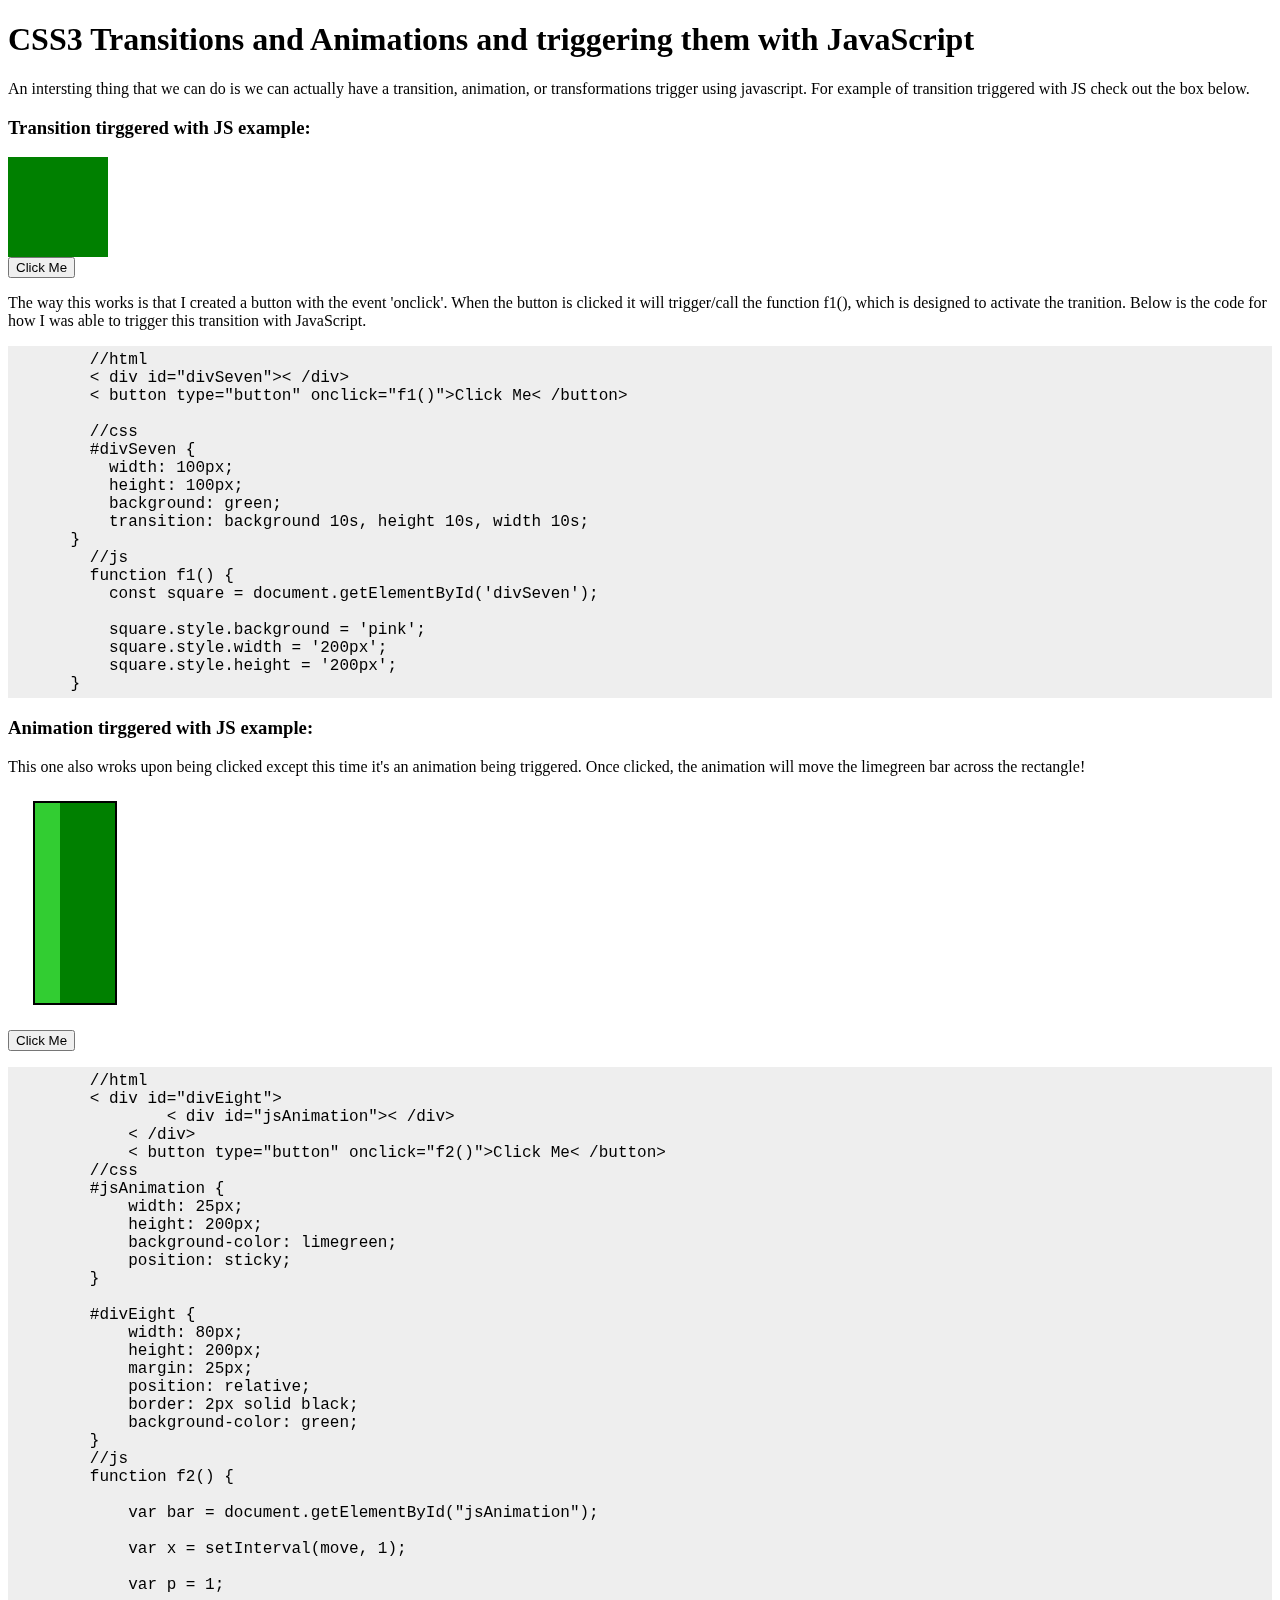
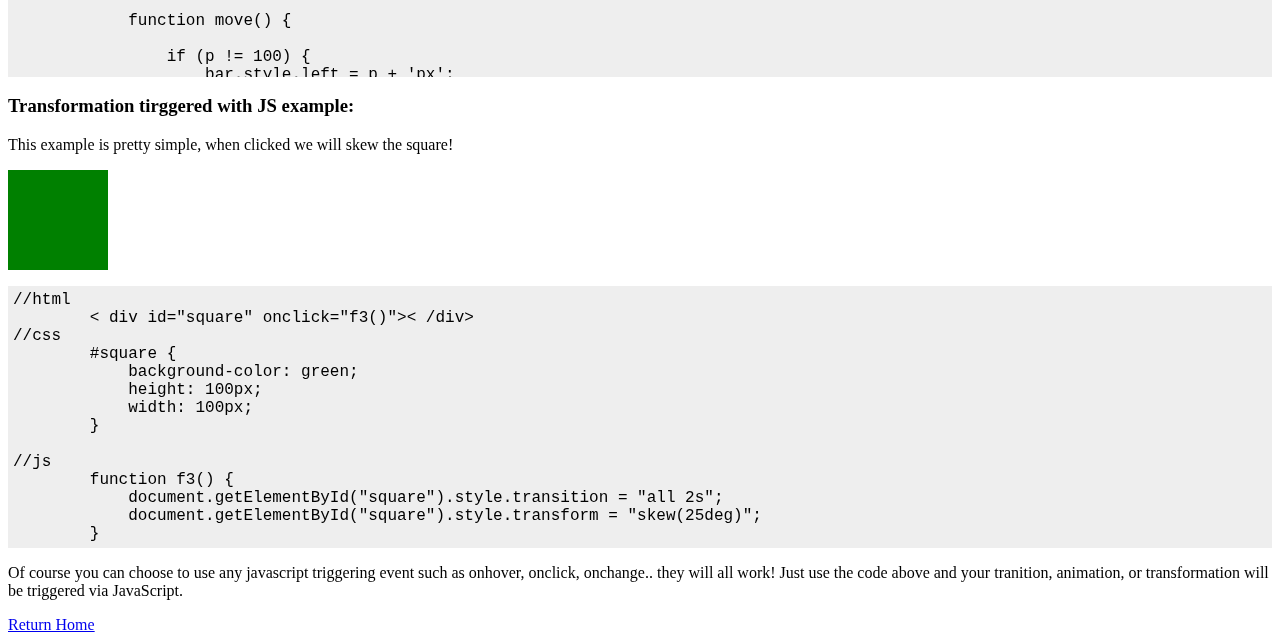
<file: topicEight.html>
<!DOCTYPE html>
<html lang="en">

<head>
    <meta charset="UTF-8">
    <meta name="viewport" content="width=device-width, initial-scale=1.0">
    <meta http-equiv="X-UA-Compatible" content="ie=edge">
    <link rel="stylesheet" type="text/css" href="topicEight.css">
    <script type="text/javascript" src='topicEight.js'></script>
    <title>CSS3 Transitions and Animations and triggering them with JavaScript</title>
</head>

<body>
    <h1>CSS3 Transitions and Animations and triggering them with JavaScript</h1>

    <p>
        An intersting thing that we can do is we can actually have a transition, animation, or transformations trigger using javascript. For example of transition triggered with JS check out the box below.
    </p>

    <h3>Transition tirggered with JS example: </h3>
    <div id="divSeven"></div>
    <button type="button" onclick="f1()">Click Me</button>
    <p>The way this works is that I created a button with the event 'onclick'. When the button is clicked it will trigger/call the function f1(), which is designed to activate the tranition. Below is the code for how I was able to trigger this transition
        with JavaScript. </p>
    <pre>
        //html
        < div id="divSeven">< /div>
        < button type="button" onclick="f1()">Click Me< /button>

        //css
        #divSeven {
          width: 100px;
          height: 100px;
          background: green;
          transition: background 10s, height 10s, width 10s;
      }
        //js
        function f1() {
          const square = document.getElementById('divSeven');
      
          square.style.background = 'pink';
          square.style.width = '200px';
          square.style.height = '200px';
      }</pre>




    <h3>Animation tirggered with JS example: </h3>
    <p>This one also wroks upon being clicked except this time it's an animation being triggered. Once clicked, the animation will move the limegreen bar across the rectangle!</p>
    <div id="divEight">
        <div id="jsAnimation"></div>
    </div>
    <button type="button" onclick="f2()">Click Me</button>
    <pre>
        //html
        < div id="divEight">
                < div id="jsAnimation">< /div>
            < /div>
            < button type="button" onclick="f2()">Click Me< /button>
        //css
        #jsAnimation {
            width: 25px;
            height: 200px;
            background-color: limegreen;
            position: sticky;
        }
        
        #divEight {
            width: 80px;
            height: 200px;
            margin: 25px;
            position: relative;
            border: 2px solid black;
            background-color: green;
        }
        //js
        function f2() {

            var bar = document.getElementById("jsAnimation");
        
            var x = setInterval(move, 1);
        
            var p = 1;
        
            function move() {
        
                if (p != 100) {
                    bar.style.left = p + 'px';
                    p++;
                }
        
            }
        }</pre>



    <h3>Transformation tirggered with JS example: </h3>
    <p>This example is pretty simple, when clicked we will skew the square!</p>
    <div>
        <div id="square" onclick="f3()"></div>
    </div>
    <pre>//html
        < div id="square" onclick="f3()">< /div>
//css
        #square {
            background-color: green;
            height: 100px;
            width: 100px;
        }

//js
        function f3() {
            document.getElementById("square").style.transition = "all 2s";
            document.getElementById("square").style.transform = "skew(25deg)";
        }</pre>

    <p>
        Of course you can choose to use any javascript triggering event such as onhover, onclick, onchange.. they will all work! Just use the code above and your tranition, animation, or transformation will be triggered via JavaScript.
    </p>

    <a href="index.html">Return Home</a>
</body>

</html>
</file>
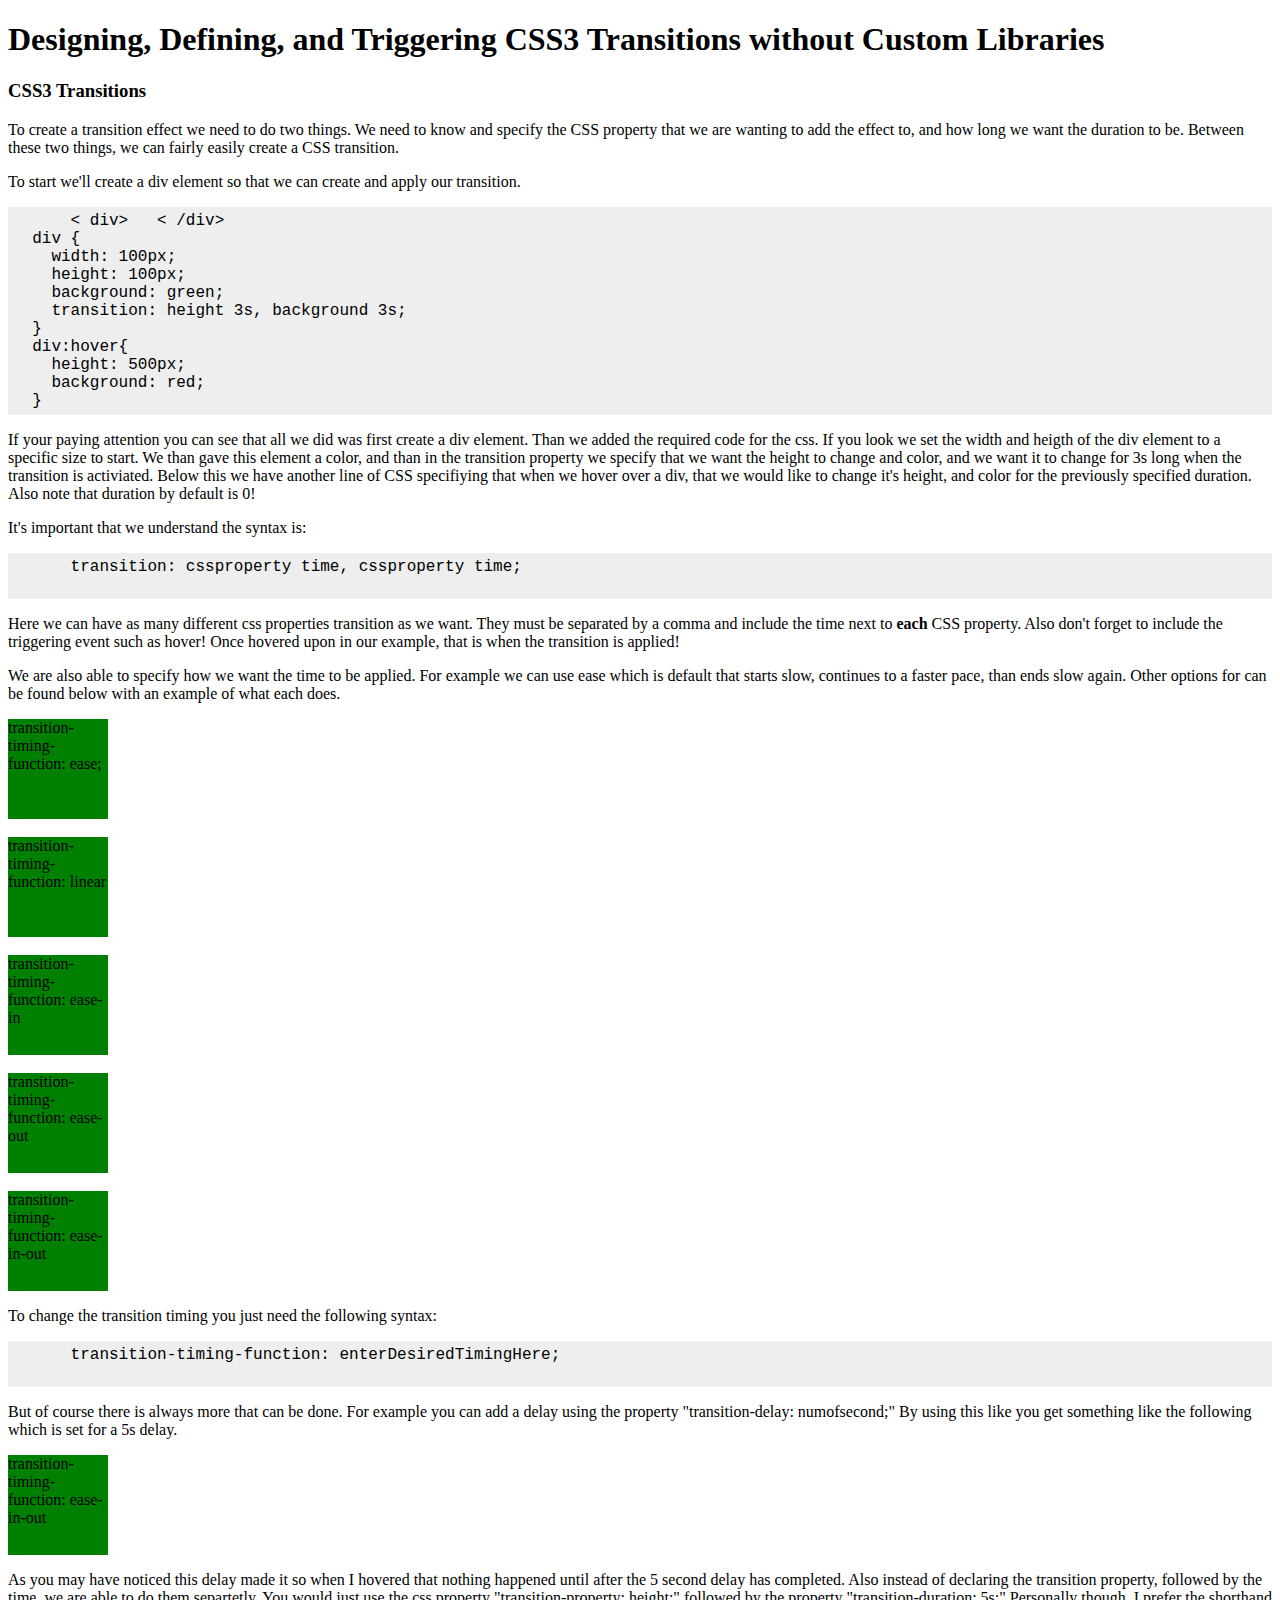
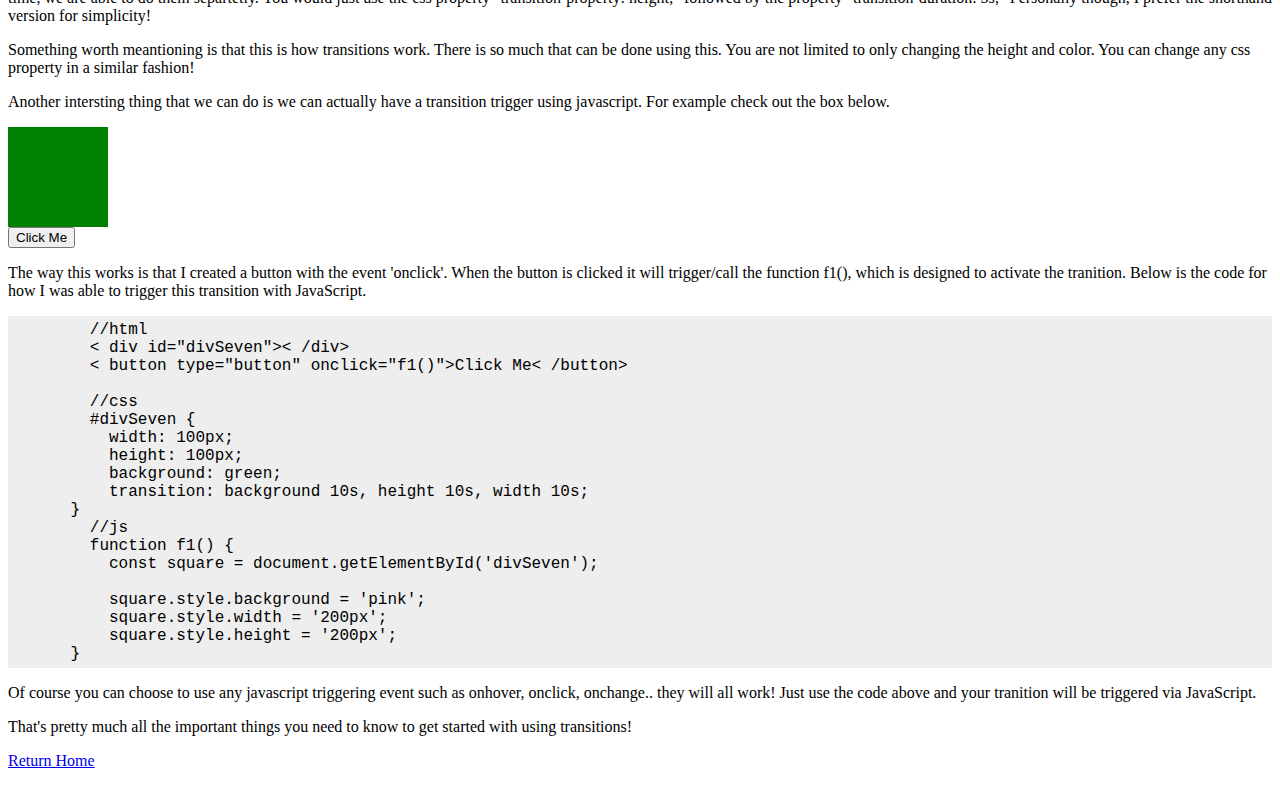
<file: topicEleven.html>
<!DOCTYPE html>
<html lang="en">

<head>
    <meta charset="UTF-8">
    <meta name="viewport" content="width=device-width, initial-scale=1.0">
    <meta http-equiv="X-UA-Compatible" content="ie=edge">
    <link rel="stylesheet" type="text/css" href="topicEleven.css">
    <script type="text/javascript" src='topicEleven.js'></script>
    <title>Designing, Defining, and Triggering CSS3 Transitions without Custom Libraries</title>
</head>

<body>
    <h1>Designing, Defining, and Triggering CSS3 Transitions without Custom Libraries</h1>


    <h3>CSS3 Transitions</h3>
    <p>
        To create a transition effect we need to do two things. We need to know and specify the CSS property that we are wanting to add the effect to, and how long we want the duration to be. Between these two things, we can fairly easily create a CSS transition.
    </p>

    <p>
        To start we'll create a div element so that we can create and apply our transition.
    </p>
    <pre>
      < div>   < /div>
  div {
    width: 100px;
    height: 100px;
    background: green;
    transition: height 3s, background 3s;
  }
  div:hover{
    height: 500px;
    background: red;
  }
</pre>
    <p>
        If your paying attention you can see that all we did was first create a div element. Than we added the required code for the css. If you look we set the width and heigth of the div element to a specific size to start. We than gave this element a color,
        and than in the transition property we specify that we want the height to change and color, and we want it to change for 3s long when the transition is activiated. Below this we have another line of CSS specifiying that when we hover over a div,
        that we would like to change it's height, and color for the previously specified duration. Also note that duration by default is 0!
    </p>

    <p>It's important that we understand the syntax is: </p>
    <pre>
      transition: cssproperty time, cssproperty time;
    </pre>
    <p>
        Here we can have as many different css properties transition as we want. They must be separated by a comma and include the time next to <strong>each</strong> CSS property. Also don't forget to include the triggering event such as hover! Once hovered
        upon in our example, that is when the transition is applied!
    </p>
    <p>
        We are also able to specify how we want the time to be applied. For example we can use ease which is default that starts slow, continues to a faster pace, than ends slow again. Other options for can be found below with an example of what each does.
    </p>
    <div id="divOne">transition-timing-function: ease;</div>
    <br>
    <div id="divTwo">transition-timing-function: linear</div>
    <br>
    <div id="divThree">transition-timing-function: ease-in</div>
    <br>
    <div id="divFour">transition-timing-function: ease-out</div>
    <br>
    <div id="divFive">transition-timing-function: ease-in-out</div>
    <p>
        To change the transition timing you just need the following syntax:
    </p>
    <pre>
      transition-timing-function: enterDesiredTimingHere;
    </pre>
    <p>
        But of course there is always more that can be done. For example you can add a delay using the property "transition-delay: numofsecond;" By using this like you get something like the following which is set for a 5s delay.
    </p>
    <div id="divSix">transition-timing-function: ease-in-out</div>
    <p>
        As you may have noticed this delay made it so when I hovered that nothing happened until after the 5 second delay has completed. Also instead of declaring the transition property, followed by the time, we are able to do them separtetly. You would just
        use the css property "transition-property: height;" followed by the property "transition-duration: 5s;" Personally though, I prefer the shorthand version for simplicity!
    </p>
    <p>
        Something worth meantioning is that this is how transitions work. There is so much that can be done using this. You are not limited to only changing the height and color. You can change any css property in a similar fashion!
    </p>

    <p>
        Another intersting thing that we can do is we can actually have a transition trigger using javascript. For example check out the box below.
    </p>

    <div id="divSeven"></div>
    <button type="button" onclick="f1()">Click Me</button>
    <p>The way this works is that I created a button with the event 'onclick'. When the button is clicked it will trigger/call the function f1(), which is designed to activate the tranition. Below is the code for how I was able to trigger this transition
        with JavaScript. </p>
    <pre>
        //html
        < div id="divSeven">< /div>
        < button type="button" onclick="f1()">Click Me< /button>

        //css
        #divSeven {
          width: 100px;
          height: 100px;
          background: green;
          transition: background 10s, height 10s, width 10s;
      }
        //js
        function f1() {
          const square = document.getElementById('divSeven');
      
          square.style.background = 'pink';
          square.style.width = '200px';
          square.style.height = '200px';
      }</pre>
    <p>
        Of course you can choose to use any javascript triggering event such as onhover, onclick, onchange.. they will all work! Just use the code above and your tranition will be triggered via JavaScript.
    </p>
    <p>That's pretty much all the important things you need to know to get started with using transitions!
    </p>
    <p><a href="index.html">Return Home</a></p>
</body>

</html>
</file>
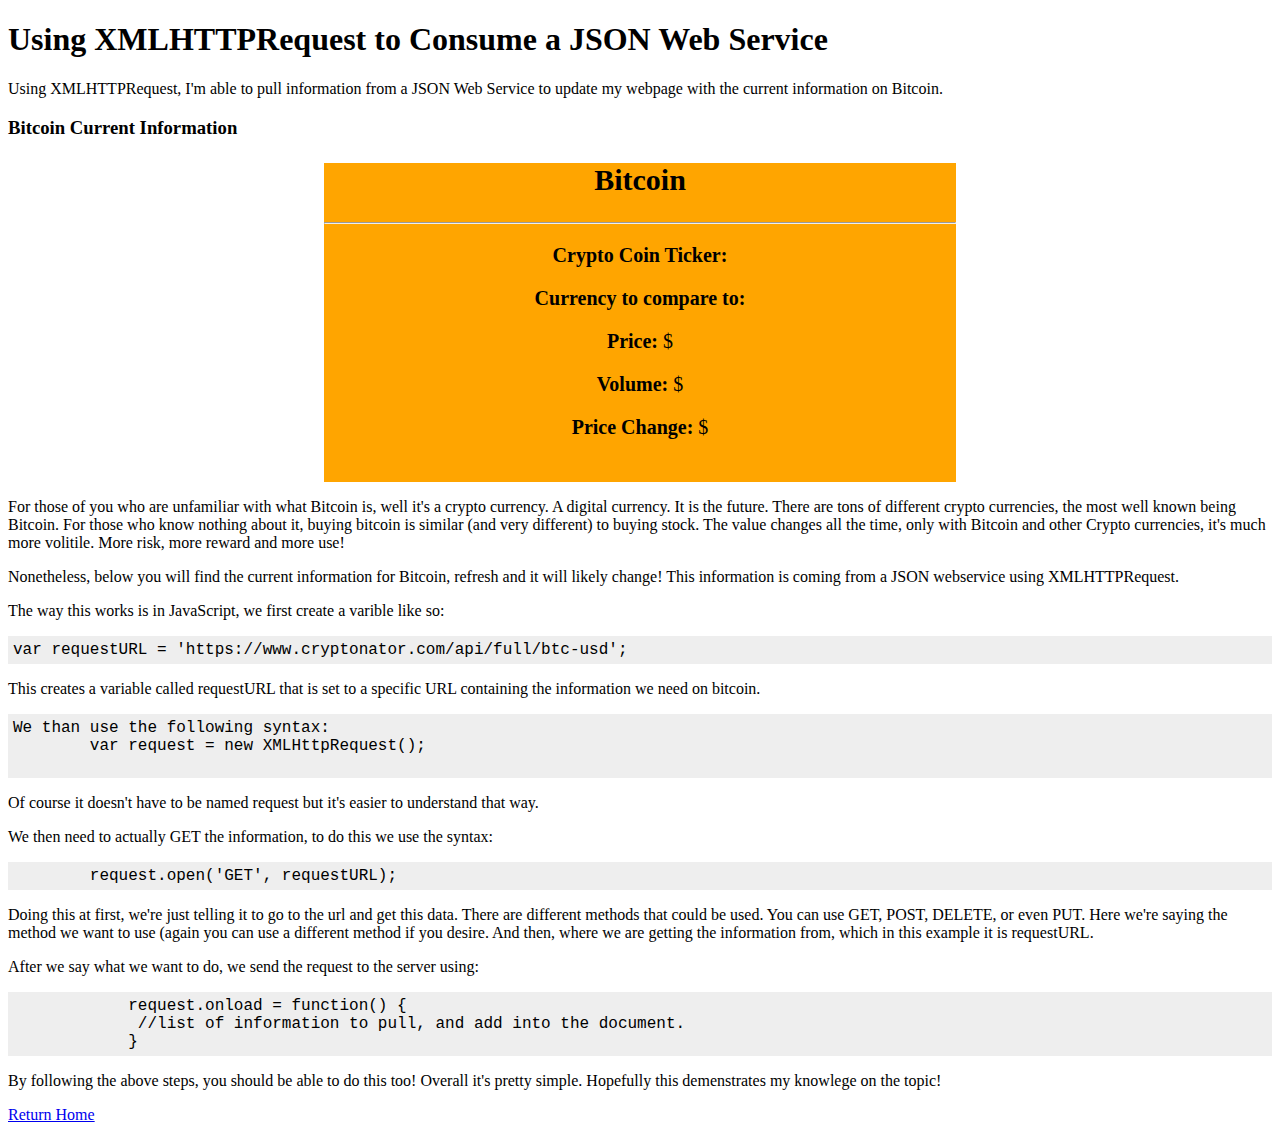
<file: topicFour.html>
<!DOCTYPE html>
<html lang="en">

<head>
    <meta charset="UTF-8">
    <meta name="viewport" content="width=device-width, initial-scale=1.0">
    <meta http-equiv="X-UA-Compatible" content="ie=edge">
    <link rel="stylesheet" type="text/css" href="topicFour.css">
    <script type="text/javascript" src='topicFour.js'></script>
    <title>Using XMLHTTPRequest to Consume a JSON Web Service</title>
</head>

<body>
    <h1>Using XMLHTTPRequest to Consume a JSON Web Service</h1>
    <p>Using XMLHTTPRequest, I'm able to pull information from a JSON Web Service to update my webpage with the current information on Bitcoin.</p>

    <h3>Bitcoin Current Information</h3>
    <div id="crypto">
        <h2><strong>Bitcoin</strong></h2>
        <hr>
        <p><strong>Crypto Coin Ticker:</strong> <span id="base"></span></p>
        <p><strong>Currency to compare to:</strong><span id="target"></span></p>
        <p><strong>Price: </strong>$<span id="price"></span></p>
        <p><strong>Volume: </strong>$<span id="volume"></span></p>
        <p><strong>Price Change: </strong>$<span id="change"></span></p>
        <br>
    </div>

    <p>For those of you who are unfamiliar with what Bitcoin is, well it's a crypto currency. A digital currency. It is the future. There are tons of different crypto currencies, the most well known being Bitcoin. For those who know nothing about it, buying
        bitcoin is similar (and very different) to buying stock. The value changes all the time, only with Bitcoin and other Crypto currencies, it's much more volitile. More risk, more reward and more use!</p>

    <p>Nonetheless, below you will find the current information for Bitcoin, refresh and it will likely change! This information is coming from a JSON webservice using XMLHTTPRequest.</p>

    <p>The way this works is in JavaScript, we first create a varible like so:</p>
    <pre>var requestURL = 'https://www.cryptonator.com/api/full/btc-usd';</pre>
    <p>This creates a variable called requestURL that is set to a specific URL containing the information we need on bitcoin. </p>
    <pre>We than use the following syntax:
        var request = new XMLHttpRequest();
    </pre>
    <p>Of course it doesn't have to be named request but it's easier to understand that way.</p>

    <p>We then need to actually GET the information, to do this we use the syntax:</p>
    <pre>
        request.open('GET', requestURL);</pre>
    <p>Doing this at first, we're just telling it to go to the url and get this data. There are different methods that could be used. You can use GET, POST, DELETE, or even PUT. Here we're saying the method we want to use (again you can use a different method
        if you desire. And then, where we are getting the information from, which in this example it is requestURL.</p>

    <p>
        After we say what we want to do, we send the request to the server using:
    </p>
    <pre>
            request.onload = function() {
             //list of information to pull, and add into the document.
            }</pre>

    <p>By following the above steps, you should be able to do this too! Overall it's pretty simple. Hopefully this demenstrates my knowlege on the topic!</p>

    <a href="index.html">Return Home</a>
</body>

</html>
</file>
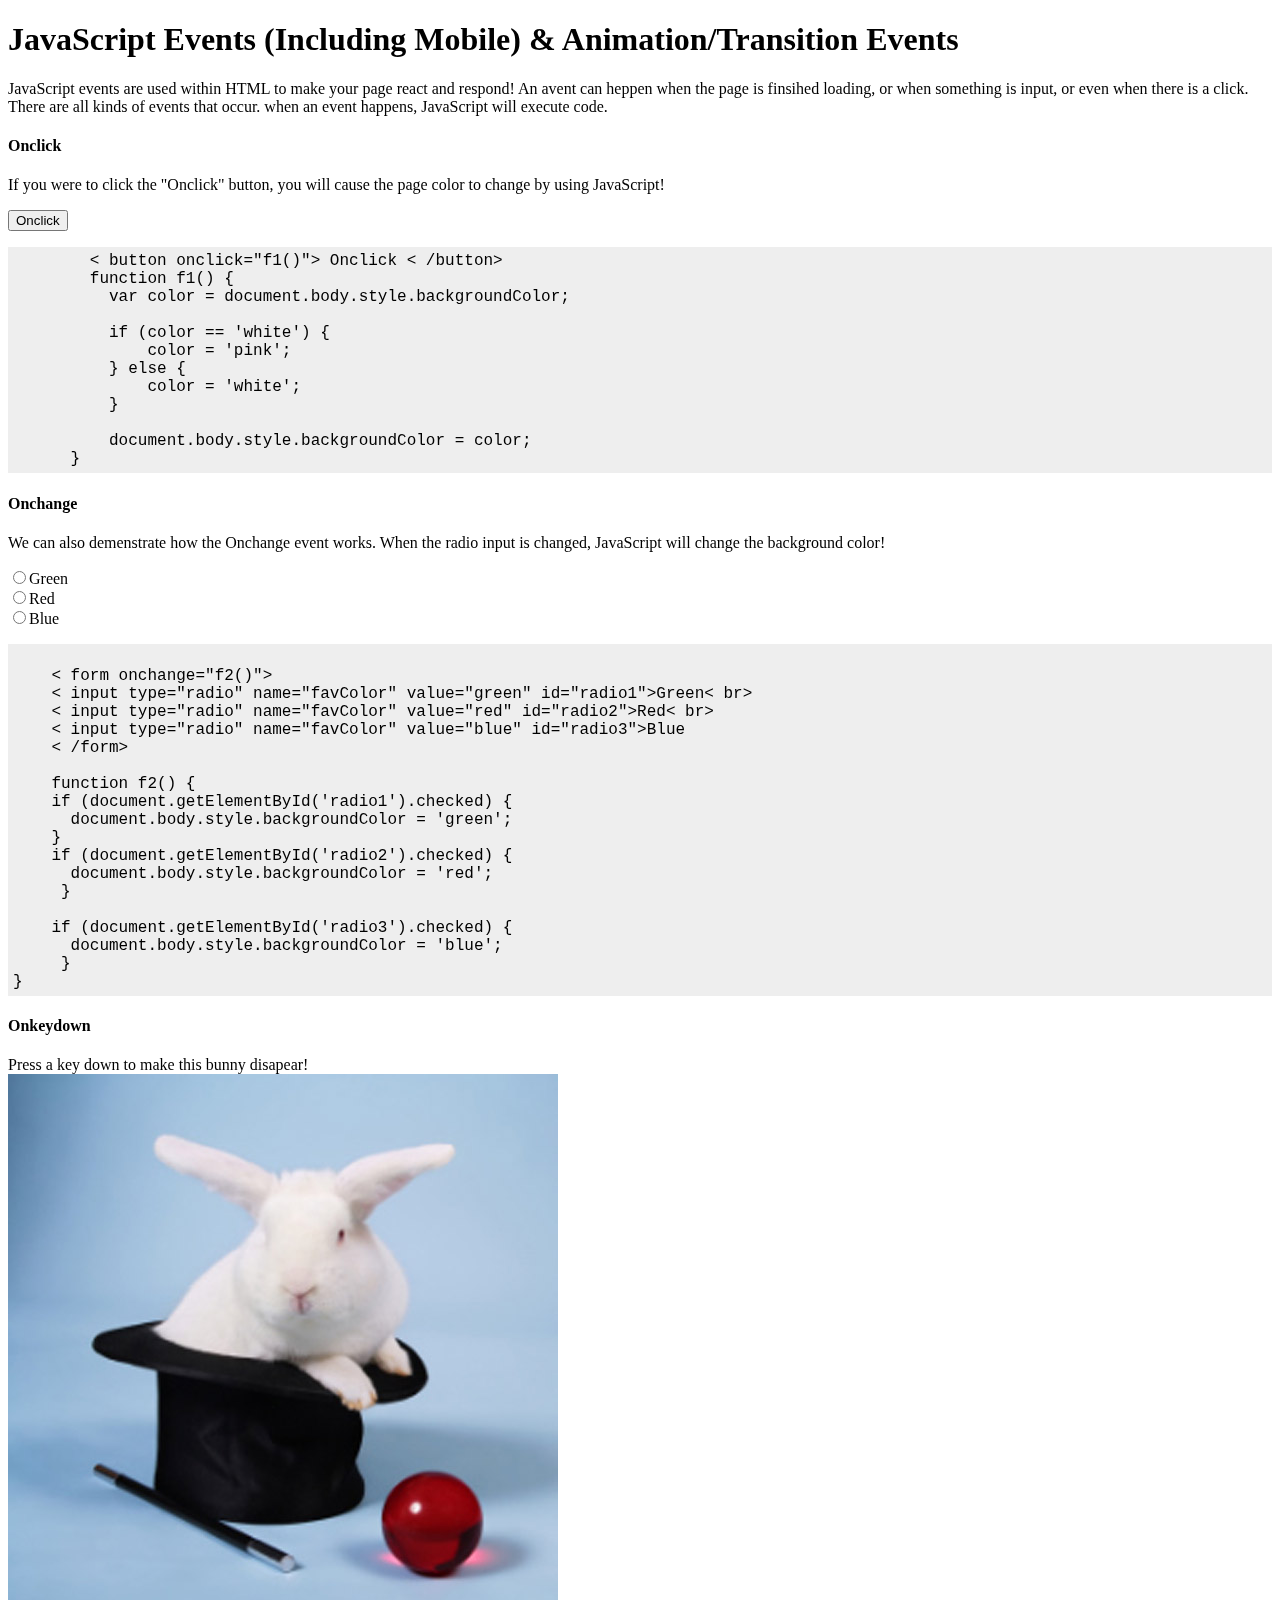
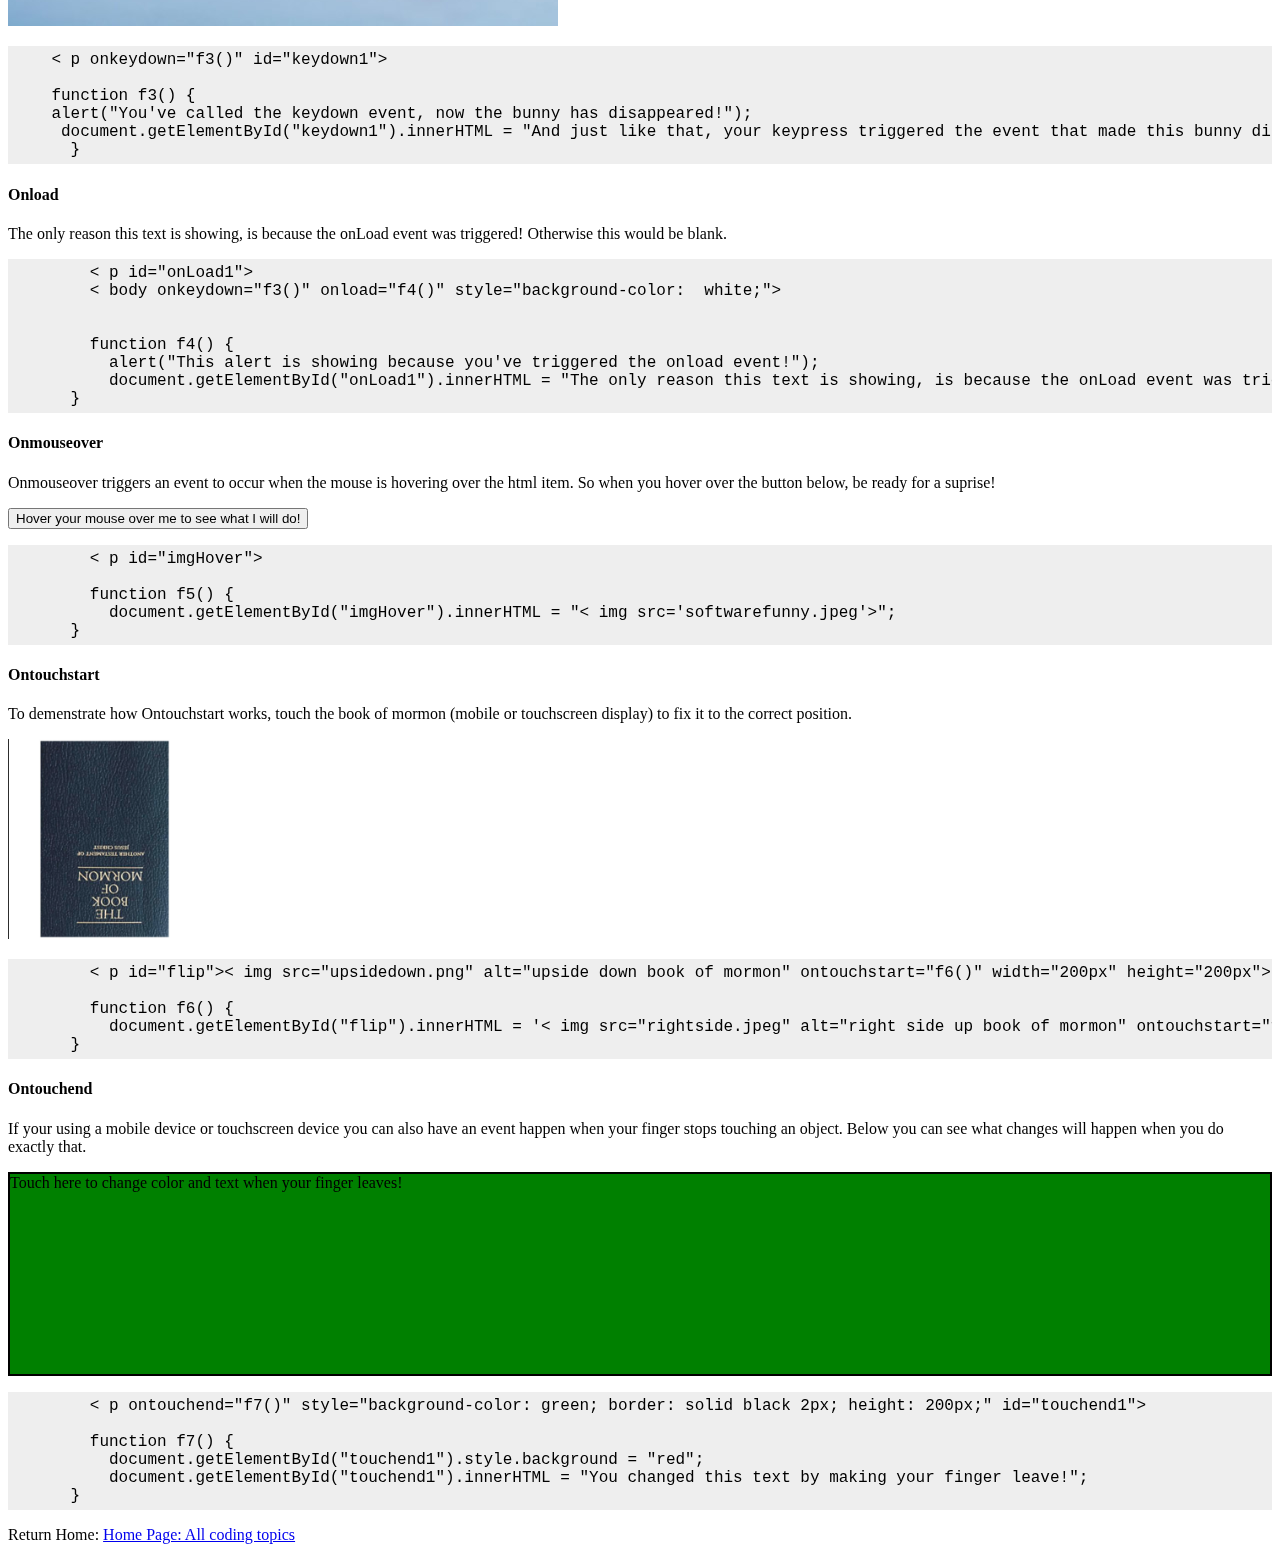
<file: topicNine.html>
<!DOCTYPE html>
<html lang="en">

<head>
    <meta charset="UTF-8">
    <meta name="viewport" content="width=device-width, initial-scale=1.0">
    <meta http-equiv="X-UA-Compatible" content="ie=edge">
    <link rel="stylesheet" type="text/css" href="topicNine.css">
    <script type="text/javascript" src='topicNine.js'></script>
    <title>JavaScript Events and Animation and Transition Events</title>
</head>

<body onkeydown="f3()" onload="f4()" style="background-color:  white;">

    <h1>JavaScript Events (Including Mobile) & Animation/Transition Events</h1>
    <p>
        JavaScript events are used within HTML to make your page react and respond! An avent can heppen when the page is finsihed loading, or when something is input, or even when there is a click. There are all kinds of events that occur. when an event happens,
        JavaScript will execute code.
    </p>

    <h4>Onclick</h4>
    <p>If you were to click the "Onclick" button, you will cause the page color to change by using JavaScript!
    </p> <button onclick="f1()">Onclick</button>
    <pre>
        < button onclick="f1()"> Onclick < /button>
        function f1() {
          var color = document.body.style.backgroundColor;
      
          if (color == 'white') {
              color = 'pink';
          } else {
              color = 'white';
          }
      
          document.body.style.backgroundColor = color;
      }</pre>

    <h4>Onchange</h4>
    <p>We can also demenstrate how the Onchange event works. When the radio input is changed, JavaScript will change the background color!</p>
    <form onchange="f2()">
        <input type="radio" name="favColor" value="green" id="radio1">Green<br>
        <input type="radio" name="favColor" value="red" id="radio2">Red<br>
        <input type="radio" name="favColor" value="blue" id="radio3">Blue
    </form>

    <pre> 
    < form onchange="f2()">
    < input type="radio" name="favColor" value="green" id="radio1">Green< br>
    < input type="radio" name="favColor" value="red" id="radio2">Red< br>
    < input type="radio" name="favColor" value="blue" id="radio3">Blue
    < /form>

    function f2() {
    if (document.getElementById('radio1').checked) {
      document.body.style.backgroundColor = 'green';
    }
    if (document.getElementById('radio2').checked) {
      document.body.style.backgroundColor = 'red';
     }

    if (document.getElementById('radio3').checked) {
      document.body.style.backgroundColor = 'blue';
     }
}</pre>

    <h4>Onkeydown</h4>
    <p onkeydown="f3()" id="keydown1">Press a key down to make this bunny disapear! <br> <img src="rabbit.jpeg" alt="rabbit in a magicians hat" onkeydown="f3()"></p>

    <pre>
    < p onkeydown="f3()" id="keydown1">

    function f3() {
    alert("You've called the keydown event, now the bunny has disappeared!");
     document.getElementById("keydown1").innerHTML = "And just like that, your keypress triggered the event that made this bunny disappear!";
      }</pre>

    <h4>Onload</h4>
    <p id="onLoad1"></p>

    <pre>
        < p id="onLoad1">
        < body onkeydown="f3()" onload="f4()" style="background-color:  white;">


        function f4() {
          alert("This alert is showing because you've triggered the onload event!");
          document.getElementById("onLoad1").innerHTML = "The only reason this text is showing, is because the onLoad event was triggered! Otherwise this would be blank.";
      }</pre>

    <h4>Onmouseover</h4>
    <p>Onmouseover triggers an event to occur when the mouse is hovering over the html item. So when you hover over the button below, be ready for a suprise!</p>
    <button onmouseover="f5()">Hover your mouse over me to see what I will do!</button>
    <p id="imgHover"></p>

    <pre>
        < p id="imgHover">

        function f5() {
          document.getElementById("imgHover").innerHTML = "< img src='softwarefunny.jpeg'>";
      }</pre>

    <h4>Ontouchstart</h4>
    <p>To demenstrate how Ontouchstart works, touch the book of mormon (mobile or touchscreen display) to fix it to the correct position.</p>
    <p id="flip"><img src="upsidedown.png" alt="upside down book of mormon" ontouchstart="f6()" width="200px" height="200px"></p>

    <pre>
        < p id="flip">< img src="upsidedown.png" alt="upside down book of mormon" ontouchstart="f6()" width="200px" height="200px">
        
        function f6() {
          document.getElementById("flip").innerHTML = '< img src="rightside.jpeg" alt="right side up book of mormon" ontouchstart="f6()" width="200px" height="200px">';
      }</pre>

    <h4>Ontouchend</h4>
    <p>If your using a mobile device or touchscreen device you can also have an event happen when your finger stops touching an object. Below you can see what changes will happen when you do exactly that.</p>
    <p ontouchend="f7()" style="background-color: green; border: solid black 2px; height: 200px;" id="touchend1">Touch here to change color and text when your finger leaves!</p>

    <pre>
        < p ontouchend="f7()" style="background-color: green; border: solid black 2px; height: 200px;" id="touchend1">

        function f7() {
          document.getElementById("touchend1").style.background = "red";
          document.getElementById("touchend1").innerHTML = "You changed this text by making your finger leave!";
      }</pre>

    <p>Return Home: <a href="index.html">Home Page: All coding topics</a></p>
</body>

</html>
</file>
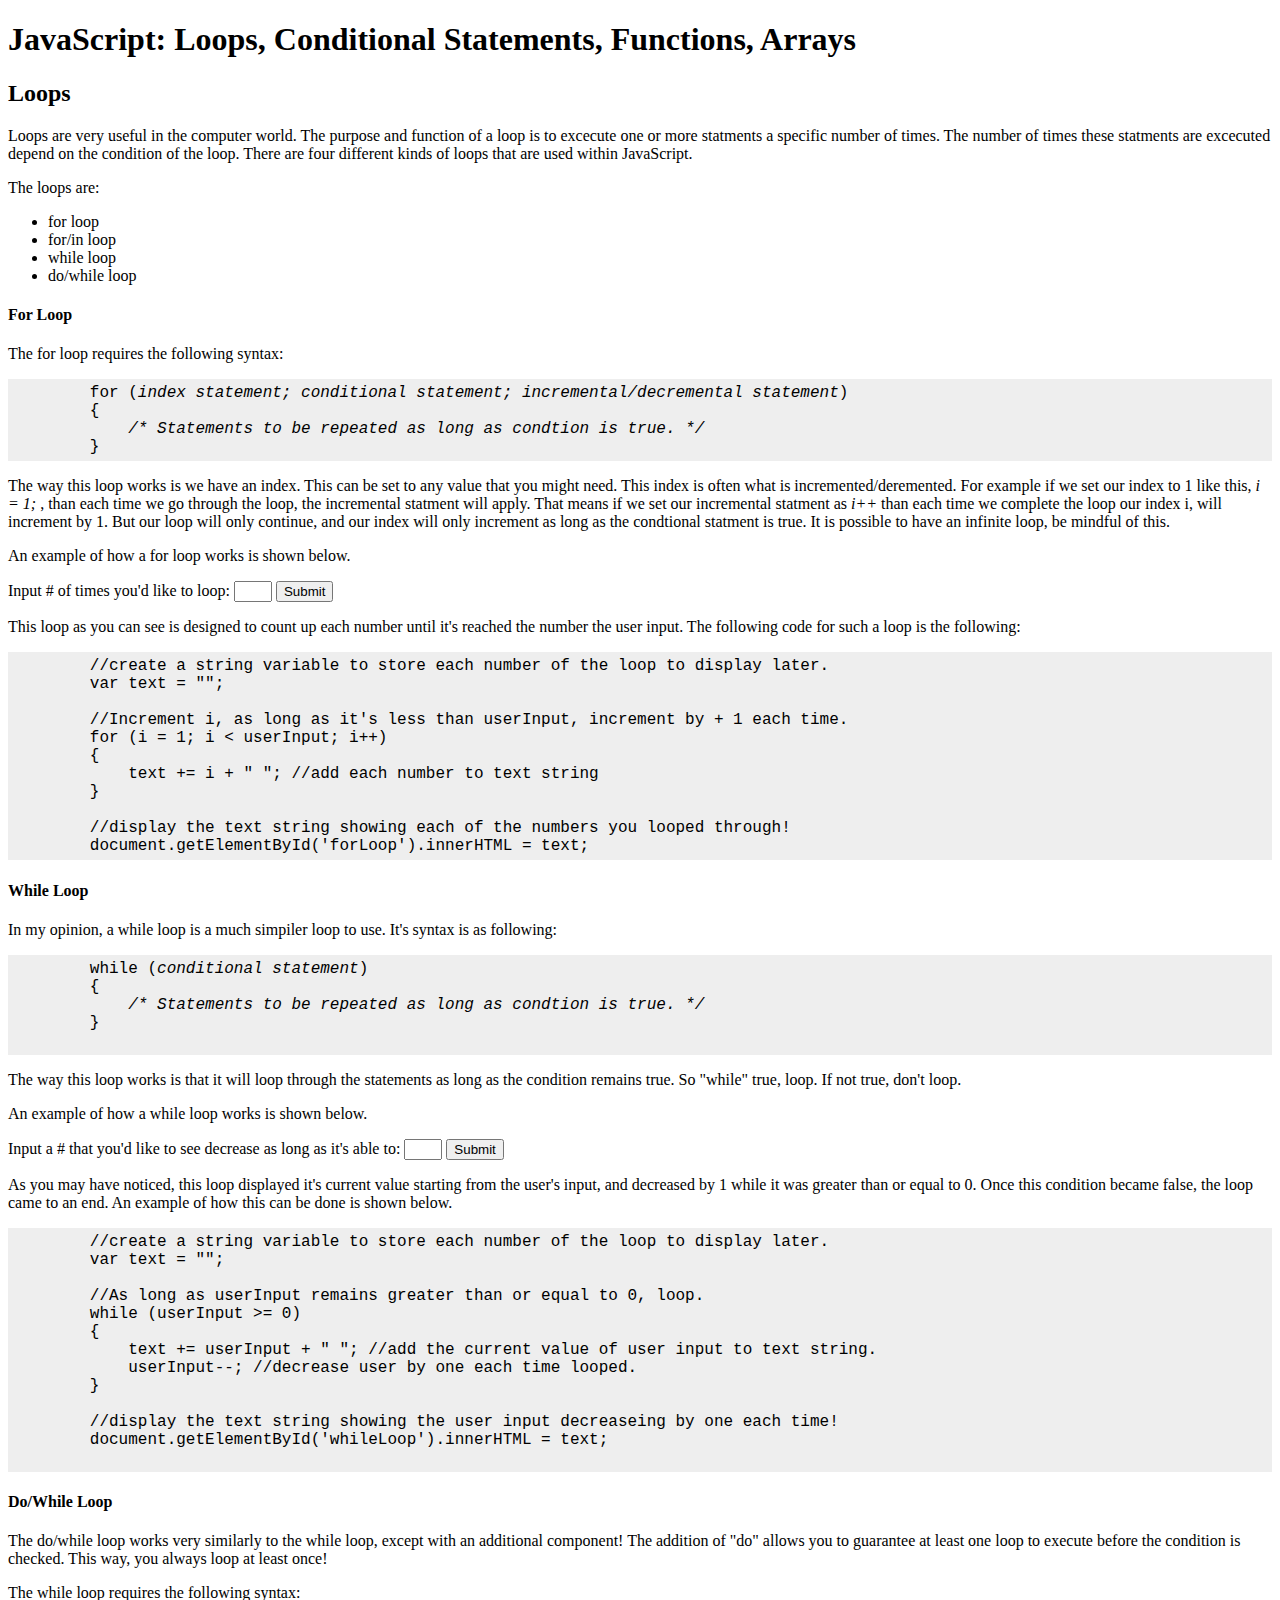
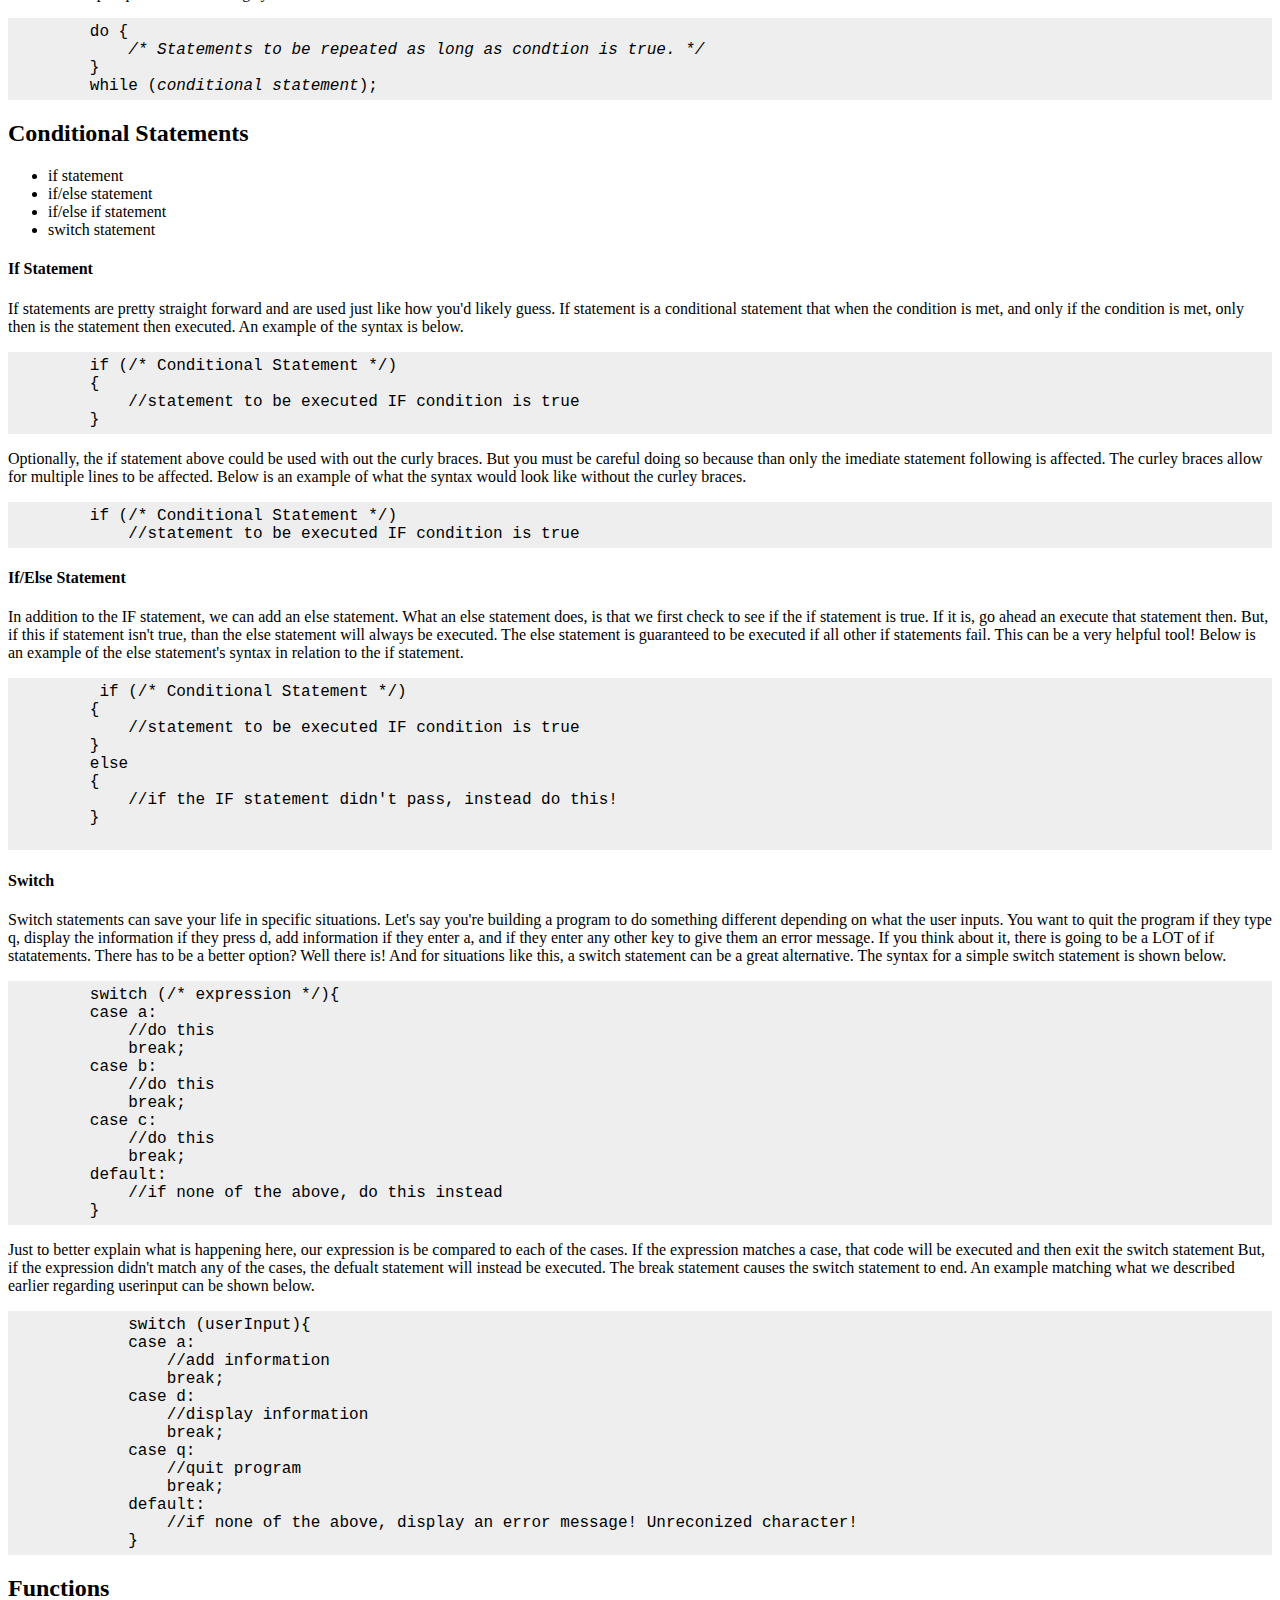
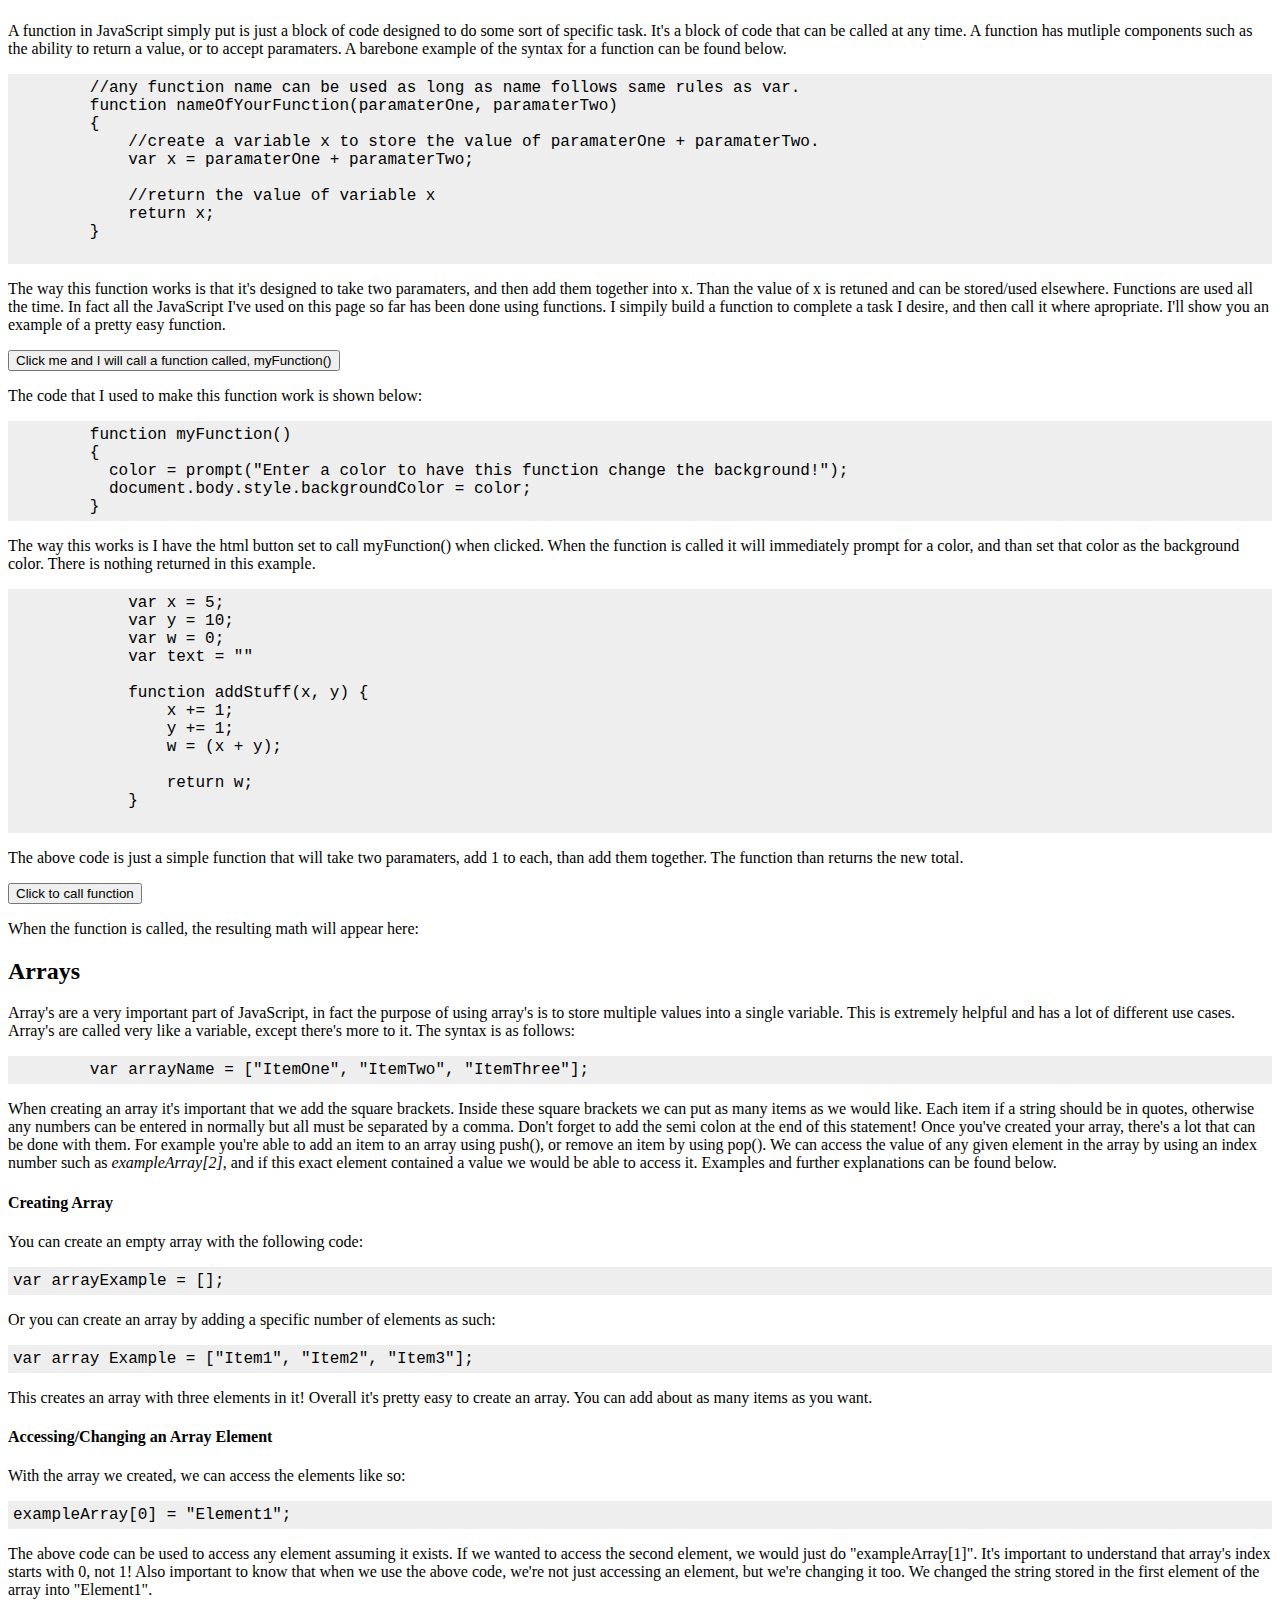
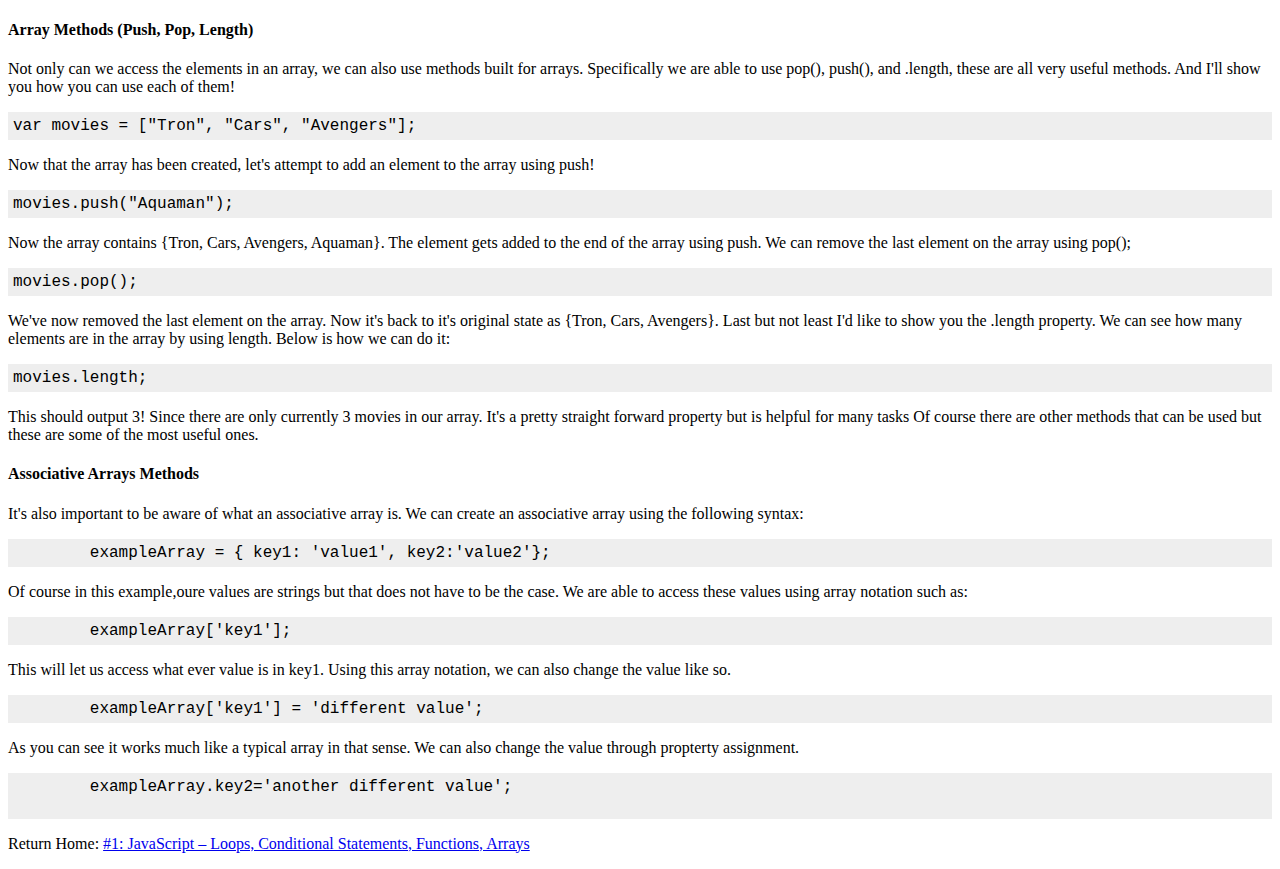
<file: topicOne.html>
<!DOCTYPE html>
<html lang="en">

<head>
    <meta charset="UTF-8">
    <meta name="viewport" content="width=device-width, initial-scale=1.0">
    <meta http-equiv="X-UA-Compatible" content="ie=edge">
    <link rel="stylesheet" type="text/css" href="topicOne.css">
    <script type="text/javascript" src='topicOne.js'>
    </script>
    <title>JavaScript: Loops, Conditional Statements, Functions, Arrays</title>
</head>

<body>
    <h1>JavaScript: Loops, Conditional Statements, Functions, Arrays</h1>

    <h2>Loops</h2>
    <p>
        Loops are very useful in the computer world. The purpose and function of a loop is to excecute one or more statments a specific number of times. The number of times these statments are excecuted depend on the condition of the loop. There are four different
        kinds of loops that are used within JavaScript.
    </p>
    <p>The loops are:</p>
    <ul>
        <li>for loop</li>
        <li>for/in loop</li>
        <li>while loop</li>
        <li>do/while loop</li>
    </ul>

    <h4>For Loop</h4>

    <p>The for loop requires the following syntax:</p>
    <pre>
        for (<i>index statement; conditional statement; incremental/decremental statement</i>)
        {
            <i>/* Statements to be repeated as long as condtion is true. */</i>
        } </pre>

    <p>
        The way this loop works is we have an index. This can be set to any value that you might need. This index is often what is incremented/deremented. For example if we set our index to 1 like this, <i>i = 1;</i> , than each time we go through the
        loop, the incremental statment will apply. That means if we set our incremental statment as <i>i++</i> than each time we complete the loop our index i, will increment by 1. But our loop will only continue, and our index will only increment as
        long as the condtional statment is true. It is possible to have an infinite loop, be mindful of this.
    </p>

    <p>
        An example of how a for loop works is shown below.
    </p>

    <label for="userInput">Input # of times you'd like to loop:</label>
    <input name="userInput" type="text" id="userInput" width="2px" style="width: 30px;"></input>
    <button id="submitButton" type="button" onclick="forLoop()">Submit</button>

    <p id="forLoop"></p>

    <p>
        This loop as you can see is designed to count up each number until it's reached the number the user input. The following code for such a loop is the following:
    </p>
    <pre>
        //create a string variable to store each number of the loop to display later.
        var text = "";
        
        //Increment i, as long as it's less than userInput, increment by + 1 each time.
        for (i = 1; i < userInput; i++)
        {
            text += i + " "; //add each number to text string
        }

        //display the text string showing each of the numbers you looped through!
        document.getElementById('forLoop').innerHTML = text;</pre>

    <h4>While Loop</h4>
    <p>In my opinion, a while loop is a much simpiler loop to use. It's syntax is as following:</p>
    <pre>
        while (<i>conditional statement</i>)
        {
            <i>/* Statements to be repeated as long as condtion is true. */</i>
        }
    </pre>

    <p>The way this loop works is that it will loop through the statements as long as the condition remains true. So "while" true, loop. If not true, don't loop.</p>
    <p>
        An example of how a while loop works is shown below.
    </p>

    <label for="userInput2">Input a # that you'd like to see decrease as long as it's able to:</label>
    <input name="userInput2" type="text" id="userInput2" width="2px" style="width: 30px;"></input>
    <button type="button" onclick="whileLoop()">Submit</button>

    <p id="whileLoop"></p>

    <p>As you may have noticed, this loop displayed it's current value starting from the user's input, and decreased by 1 while it was greater than or equal to 0. Once this condition became false, the loop came to an end. An example of how this can be done
        is shown below.
    </p>
    <pre>
        //create a string variable to store each number of the loop to display later.
        var text = "";
            
        //As long as userInput remains greater than or equal to 0, loop.
        while (userInput >= 0)
        {
            text += userInput + " "; //add the current value of user input to text string.
            userInput--; //decrease user by one each time looped.
        }
    
        //display the text string showing the user input decreaseing by one each time!
        document.getElementById('whileLoop').innerHTML = text;
    </pre>

    <h4>Do/While Loop</h4>
    <p>
        The do/while loop works very similarly to the while loop, except with an additional component! The addition of "do" allows you to guarantee at least one loop to execute before the condition is checked. This way, you always loop at least once!
    </p>

    <p>The while loop requires the following syntax:</p>
    <pre>
        do {
            <i>/* Statements to be repeated as long as condtion is true. */</i>
        }
        while (<i>conditional statement</i>); </pre>

    <h2>Conditional Statements</h2>
    <ul>
        <li>if statement</li>
        <li>if/else statement</li>
        <li>if/else if statement</li>
        <li>switch statement</li>
    </ul>

    <h4>If Statement</h4>
    <p>
        If statements are pretty straight forward and are used just like how you'd likely guess. If statement is a conditional statement that when the condition is met, and only if the condition is met, only then is the statement then executed. An example of
        the syntax is below.
    </p>
    <pre>
        if (/* Conditional Statement */)
        {
            //statement to be executed IF condition is true
        }</pre>
    <p>
        Optionally, the if statement above could be used with out the curly braces. But you must be careful doing so because than only the imediate statement following is affected. The curley braces allow for multiple lines to be affected. Below is an example
        of what the syntax would look like without the curley braces.
    </p>
    <pre>
        if (/* Conditional Statement */)
            //statement to be executed IF condition is true</pre>

    <h4>If/Else Statement</h4>
    <p>
        In addition to the IF statement, we can add an else statement. What an else statement does, is that we first check to see if the if statement is true. If it is, go ahead an execute that statement then. But, if this if statement isn't true, than the else
        statement will always be executed. The else statement is guaranteed to be executed if all other if statements fail. This can be a very helpful tool! Below is an example of the else statement's syntax in relation to the if statement.
    </p>
    <pre>
         if (/* Conditional Statement */)
        {
            //statement to be executed IF condition is true
        }
        else 
        {
            //if the IF statement didn't pass, instead do this!
        }
    </pre>

    <h4>Switch</h4>
    <p>
        Switch statements can save your life in specific situations. Let's say you're building a program to do something different depending on what the user inputs. You want to quit the program if they type q, display the information if they press d, add information
        if they enter a, and if they enter any other key to give them an error message. If you think about it, there is going to be a LOT of if statatements. There has to be a better option? Well there is! And for situations like this, a switch statement
        can be a great alternative. The syntax for a simple switch statement is shown below.
    </p>
    <pre>
        switch (/* expression */){
        case a: 
            //do this 
            break;
        case b: 
            //do this 
            break;
        case c: 
            //do this 
            break;
        default: 
            //if none of the above, do this instead
        }</pre>
    <p>Just to better explain what is happening here, our expression is be compared to each of the cases. If the expression matches a case, that code will be executed and then exit the switch statement But, if the expression didn't match any of the cases,
        the defualt statement will instead be executed. The break statement causes the switch statement to end. An example matching what we described earlier regarding userinput can be shown below.
    </p>
    <pre>
            switch (userInput){
            case a: 
                //add information
                break;
            case d: 
                //display information
                break;
            case q: 
                //quit program
                break;
            default: 
                //if none of the above, display an error message! Unreconized character!
            }</pre>
    <h2>Functions</h2>
    <p>
        A function in JavaScript simply put is just a block of code designed to do some sort of specific task. It's a block of code that can be called at any time. A function has mutliple components such as the ability to return a value, or to accept paramaters.
        A barebone example of the syntax for a function can be found below.
    </p>
    <pre>
        //any function name can be used as long as name follows same rules as var.
        function nameOfYourFunction(paramaterOne, paramaterTwo)
        {
            //create a variable x to store the value of paramaterOne + paramaterTwo.
            var x = paramaterOne + paramaterTwo;

            //return the value of variable x 
            return x;
        }
    </pre>
    <p>
        The way this function works is that it's designed to take two paramaters, and then add them together into x. Than the value of x is retuned and can be stored/used elsewhere. Functions are used all the time. In fact all the JavaScript I've used on this
        page so far has been done using functions. I simpily build a function to complete a task I desire, and then call it where apropriate. I'll show you an example of a pretty easy function.
    </p>

    <button onclick="myFunction()">Click me and I will call a function called, myFunction()</button>

    <p>
        The code that I used to make this function work is shown below:
    </p>
    <pre>
        function myFunction()
        {
          color = prompt("Enter a color to have this function change the background!");
          document.body.style.backgroundColor = color; 
        }</pre>

    <p>
        The way this works is I have the html button set to call myFunction() when clicked. When the function is called it will immediately prompt for a color, and than set that color as the background color. There is nothing returned in this example.
    </p>

    <pre>
            var x = 5;
            var y = 10;
            var w = 0;
            var text = ""
            
            function addStuff(x, y) {
                x += 1;
                y += 1;
                w = (x + y);
                        
                return w;
            }
    </pre>

    <p>The above code is just a simple function that will take two paramaters, add 1 to each, than add them together. The function than returns the new total.
    </p>

    <button onclick="addStuff(x,y)">Click to call function</button>
    <p>When the function is called, the resulting math will appear here: <span id="addFunction"></span></p>

    <h2>Arrays</h2>

    <p>
        Array's are a very important part of JavaScript, in fact the purpose of using array's is to store multiple values into a single variable. This is extremely helpful and has a lot of different use cases. Array's are called very like a variable, except there's
        more to it. The syntax is as follows:
    </p>
    <pre>
        var arrayName = ["ItemOne", "ItemTwo", "ItemThree"];</pre>
    <p>
        When creating an array it's important that we add the square brackets. Inside these square brackets we can put as many items as we would like. Each item if a string should be in quotes, otherwise any numbers can be entered in normally but all must be
        separated by a comma. Don't forget to add the semi colon at the end of this statement! Once you've created your array, there's a lot that can be done with them. For example you're able to add an item to an array using push(), or remove an item
        by using pop(). We can access the value of any given element in the array by using an index number such as <i>exampleArray[2]</i>, and if this exact element contained a value we would be able to access it. Examples and further explanations
        can be found below.
    </p>

    <h4>Creating Array</h4>
    <p>You can create an empty array with the following code:</p>
    <pre>var arrayExample = [];</pre>
    <p>Or you can create an array by adding a specific number of elements as such:</p>
    <pre>var array Example = ["Item1", "Item2", "Item3"];</pre>
    <p>
        This creates an array with three elements in it! Overall it's pretty easy to create an array. You can add about as many items as you want.
    </p>

    <h4>Accessing/Changing an Array Element</h4>
    <p>With the array we created, we can access the elements like so:</p>
    <pre>exampleArray[0] = "Element1";</pre>
    <p>The above code can be used to access any element assuming it exists. If we wanted to access the second element, we would just do "exampleArray[1]". It's important to understand that array's index starts with 0, not 1! Also important to know that when
        we use the above code, we're not just accessing an element, but we're changing it too. We changed the string stored in the first element of the array into "Element1".
    </p>

    <h4>Array Methods (Push, Pop, Length)</h4>
    <p>Not only can we access the elements in an array, we can also use methods built for arrays. Specifically we are able to use pop(), push(), and .length, these are all very useful methods. And I'll show you how you can use each of them!
    </p>
    <pre>var movies = ["Tron", "Cars", "Avengers"];</pre>
    <p>Now that the array has been created, let's attempt to add an element to the array using push!</p>
    <pre>movies.push("Aquaman");</pre>
    <p>Now the array contains {Tron, Cars, Avengers, Aquaman}. The element gets added to the end of the array using push. We can remove the last element on the array using pop();
    </p>
    <pre>movies.pop();</pre>
    <p>We've now removed the last element on the array. Now it's back to it's original state as {Tron, Cars, Avengers}. Last but not least I'd like to show you the .length property. We can see how many elements are in the array by using length. Below is
        how we can do it:
    </p>
    <pre>movies.length;</pre>
    <p>This should output 3! Since there are only currently 3 movies in our array. It's a pretty straight forward property but is helpful for many tasks Of course there are other methods that can be used but these are some of the most useful ones.
    </p>

    <h4>Associative Arrays Methods</h4>
    <p>It's also important to be aware of what an associative array is. We can create an associative array using the following syntax:</p>
    <pre>
        exampleArray = { key1: 'value1', key2:'value2'};</pre>
    <p>Of course in this example,oure values are strings but that does not have to be the case. We are able to access these values using array notation such as: </p>
    <pre>
        exampleArray['key1'];</pre>
    <p>This will let us access what ever value is in key1. Using this array notation, we can also change the value like so.</p>
    <pre>
        exampleArray['key1'] = 'different value';</pre>
    <p>As you can see it works much like a typical array in that sense. We can also change the value through propterty assignment.
    </p>
    <pre>
        exampleArray.key2='another different value';
    </pre>


    <p>Return Home: <a href="index.html ">#1: JavaScript – Loops, Conditional Statements, Functions, Arrays</a></p>
</body>

</html>
</file>
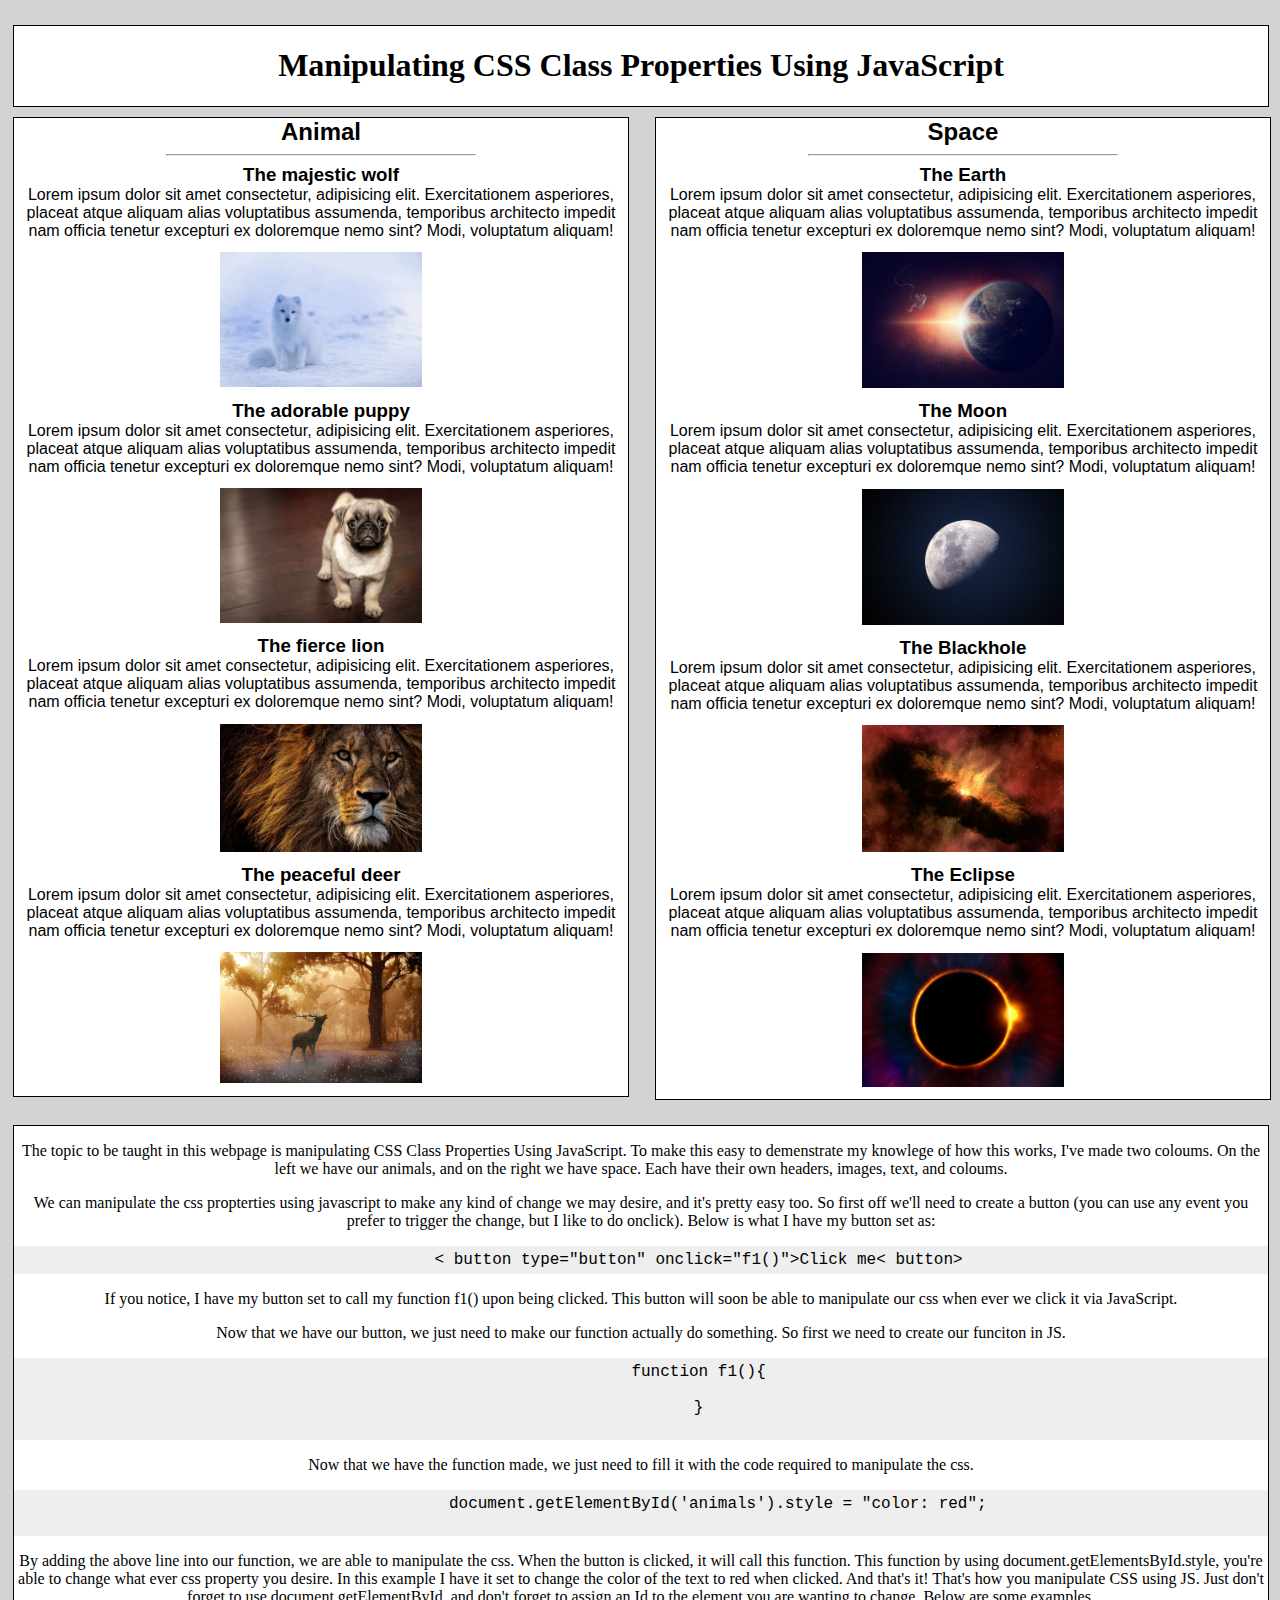
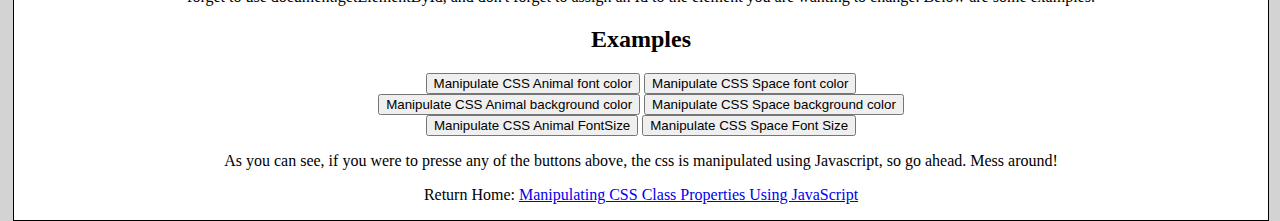
<file: topicSeven.html>
<!DOCTYPE html>
<html lang="en">

<head>
    <meta charset="UTF-8">
    <meta name="viewport" content="width=device-width, initial-scale=1.0">
    <meta http-equiv="X-UA-Compatible" content="ie=edge">
    <link rel="stylesheet" type="text/css" href="topicSeven.css">
    <script type="text/javascript" src='topicSeven.js'></script>

    <title>Manipulating CSS Class Properties Using JavaScript</title>
</head>

<body>
    <div class="bottom" style="margin-bottom: 10px;">
        <h1>Manipulating CSS Class Properties Using JavaScript</h1>
    </div>

    <div id="animals">
        <h2 class="spaceHeader">Animal</h2>
        <hr>
        <h3 class="animalHeader">The majestic wolf</h3>
        <p class="animalDescription">Lorem ipsum dolor sit amet consectetur, adipisicing elit. Exercitationem asperiores, placeat atque aliquam alias voluptatibus assumenda, temporibus architecto impedit nam officia tenetur excepturi ex doloremque nemo sint? Modi, voluptatum aliquam!</p>
        <img class="animalImg" src="fox.jpg" alt="Picture of a fox">

        <h3 class="animalHeader">The adorable puppy</h3>
        <p class="animalDescription">Lorem ipsum dolor sit amet consectetur, adipisicing elit. Exercitationem asperiores, placeat atque aliquam alias voluptatibus assumenda, temporibus architecto impedit nam officia tenetur excepturi ex doloremque nemo sint? Modi, voluptatum aliquam!</p>
        <img class="animalImg" src="pug.jpg" alt="Picture of a pug">

        <h3 class="animalHeader">The fierce lion</h3>
        <p class="animalDescription">Lorem ipsum dolor sit amet consectetur, adipisicing elit. Exercitationem asperiores, placeat atque aliquam alias voluptatibus assumenda, temporibus architecto impedit nam officia tenetur excepturi ex doloremque nemo sint? Modi, voluptatum aliquam!</p>
        <img class="animalImg" src="lion.jpg" alt="Picture of a lion">

        <h3 class="animalHeader">The peaceful deer</h3>
        <p class="animalDescription">Lorem ipsum dolor sit amet consectetur, adipisicing elit. Exercitationem asperiores, placeat atque aliquam alias voluptatibus assumenda, temporibus architecto impedit nam officia tenetur excepturi ex doloremque nemo sint? Modi, voluptatum aliquam!</p>
        <img class="animalImg" src="deer.jpg" alt="Picture of a deer">
    </div>

    <div id="space">
        <h2 class="spaceHeader">Space</h2>
        <hr>
        <h3 class="spaceHeader">The Earth</h3>
        <p class="spaceDescription">Lorem ipsum dolor sit amet consectetur, adipisicing elit. Exercitationem asperiores, placeat atque aliquam alias voluptatibus assumenda, temporibus architecto impedit nam officia tenetur excepturi ex doloremque nemo sint? Modi, voluptatum aliquam!</p>
        <img class="spaceImg" src="earth.jpg" alt="Picture of a fox">

        <h3 class="spaceHeader">The Moon</h3>
        <p class="spaceDescription">Lorem ipsum dolor sit amet consectetur, adipisicing elit. Exercitationem asperiores, placeat atque aliquam alias voluptatibus assumenda, temporibus architecto impedit nam officia tenetur excepturi ex doloremque nemo sint? Modi, voluptatum aliquam!</p>
        <img class="spaceImg" src="moon.jpg" alt="Picture of a pug">

        <h3 class="spaceHeader">The Blackhole</h3>
        <p class="spaceDescription">Lorem ipsum dolor sit amet consectetur, adipisicing elit. Exercitationem asperiores, placeat atque aliquam alias voluptatibus assumenda, temporibus architecto impedit nam officia tenetur excepturi ex doloremque nemo sint? Modi, voluptatum aliquam!</p>
        <img class="spaceImg" src="blackhole.jpg" alt="Picture of a lion">

        <h3 class="spaceHeader">The Eclipse</h3>
        <p class="spaceDescription">Lorem ipsum dolor sit amet consectetur, adipisicing elit. Exercitationem asperiores, placeat atque aliquam alias voluptatibus assumenda, temporibus architecto impedit nam officia tenetur excepturi ex doloremque nemo sint? Modi, voluptatum aliquam!</p>
        <img class="spaceImg" src="eclipse.jpg" alt="Picture of a deer">
    </div>

    <div class="bottom">
        <p>
            The topic to be taught in this webpage is manipulating CSS Class Properties Using JavaScript. To make this easy to demenstrate my knowlege of how this works, I've made two coloums. On the left we have our animals, and on the right we have space. Each
            have their own headers, images, text, and coloums.
        </p>
        <p>
            We can manipulate the css propterties using javascript to make any kind of change we may desire, and it's pretty easy too. So first off we'll need to create a button (you can use any event you prefer to trigger the change, but I like to do onclick). Below
            is what I have my button set as:
        </p>
        <pre>
            < button type="button" onclick="f1()">Click me< button></pre>
        <p>If you notice, I have my button set to call my function f1() upon being clicked. This button will soon be able to manipulate our css when ever we click it via JavaScript.</p>

        <p>Now that we have our button, we just need to make our function actually do something. So first we need to create our funciton in JS.</p>

        <pre>
            function f1(){

            }
        </pre>

        <p>
            Now that we have the function made, we just need to fill it with the code required to manipulate the css.
        </p>

        <pre>
                document.getElementById('animals').style = "color: red";
        </pre>

        <p>By adding the above line into our function, we are able to manipulate the css. When the button is clicked, it will call this function. This function by using document.getElementsById.style, you're able to change what ever css property you desire.
            In this example I have it set to change the color of the text to red when clicked. And that's it! That's how you manipulate CSS using JS. Just don't forget to use document.getElementById, and don't forget to assign an Id to the element you
            are wanting to change. Below are some examples.</p>

        <h2>Examples</h2>
        <button type="button" onclick="f1()">Manipulate CSS Animal font color</button>
        <button type="button" onclick="f2()">Manipulate CSS Space font color</button>
        <br>
        <button type="button" onclick="f3()">Manipulate CSS Animal background color</button>
        <button type="button" onclick="f4()">Manipulate CSS Space background color</button>
        <br>

        <button type="button" onclick="f5()">Manipulate CSS Animal FontSize</button>
        <button type="button" onclick="f6()">Manipulate CSS Space Font Size</button>

        <br>

        <p>As you can see, if you were to presse any of the buttons above, the css is manipulated using Javascript, so go ahead. Mess around!</p>

        <p>Return Home: <a href="index.html ">Manipulating CSS Class Properties Using JavaScript</a></p>
    </div>
</body>

</html>
</file>
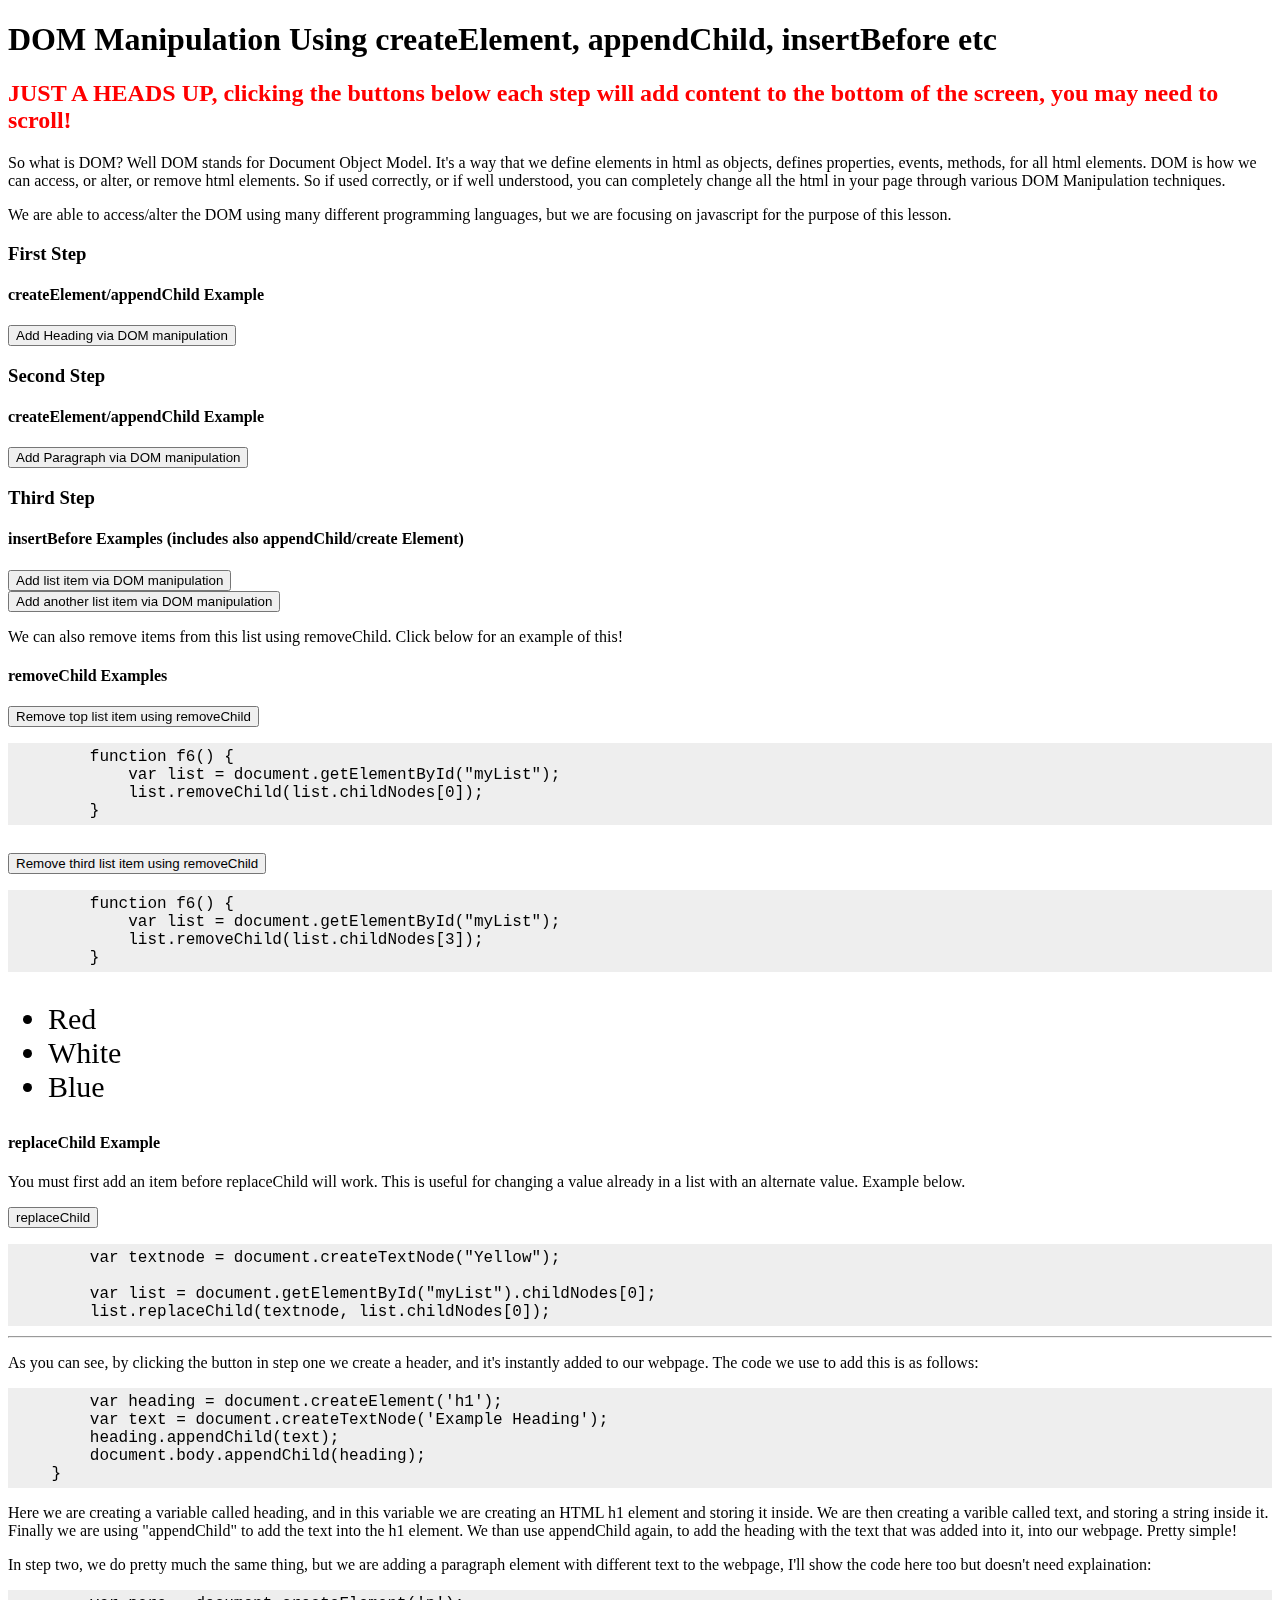
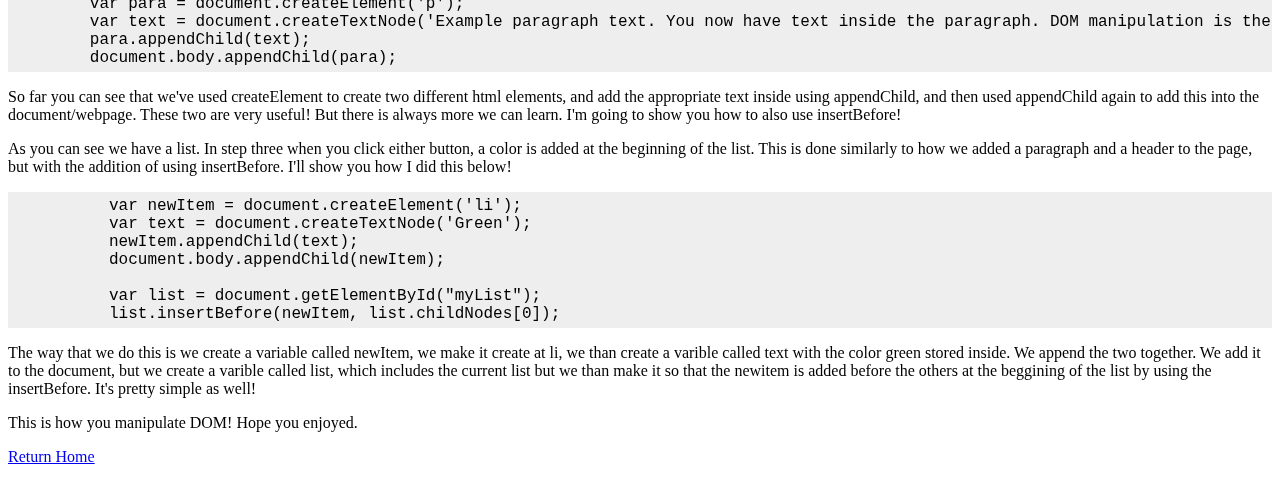
<file: topicSix.html>
<!DOCTYPE html>
<html lang="en">

<head>
    <meta charset="UTF-8">
    <meta name="viewport" content="width=device-width, initial-scale=1.0">
    <meta http-equiv="X-UA-Compatible" content="ie=edge">
    <link rel="stylesheet" type="text/css" href="topicSix.css">
    <script type="text/javascript" src='topicSix.js'></script>
    <title>DOM Manipulation Using createElement, appendChild, insertBefore etc</title>
</head>

<body>
    <h1>DOM Manipulation Using createElement, appendChild, insertBefore etc</h1>
    <h2 style="color: red;">JUST A HEADS UP, clicking the buttons below each step will add content to the bottom of the screen, you may need to scroll!</h2>
    <p>So what is DOM? Well DOM stands for Document Object Model. It's a way that we define elements in html as objects, defines properties, events, methods, for all html elements. DOM is how we can access, or alter, or remove html elements. So if used correctly,
        or if well understood, you can completely change all the html in your page through various DOM Manipulation techniques.</p>

    <p>We are able to access/alter the DOM using many different programming languages, but we are focusing on javascript for the purpose of this lesson. </p>

    <h3>First Step</h3>
    <h4>createElement/appendChild Example</h4>
    <button type="button" onclick="f1()">Add Heading via DOM manipulation</button>
    <h3>Second Step</h3>
    <h4>createElement/appendChild Example</h4>
    <button type="button" onclick="f2()">Add Paragraph via DOM manipulation</button>

    <h3>Third Step</h3>
    <h4>insertBefore Examples (includes also appendChild/create Element)</h4>
    <button type="button" onclick="f4()">Add list item via DOM manipulation</button>
    <br>
    <button type="button" onclick="f5()">Add another list item via DOM manipulation</button>
    <p>We can also remove items from this list using removeChild. Click below for an example of this!</p>

    <h4>removeChild Examples</h4>
    <button type="button" onclick="f6()">Remove top list item using removeChild</button>
    <pre>
        function f6() {
            var list = document.getElementById("myList");
            list.removeChild(list.childNodes[0]);
        }</pre>
    <br>
    <button type="button" onclick="f7()">Remove third list item using removeChild</button>
    <pre>
        function f6() {
            var list = document.getElementById("myList");
            list.removeChild(list.childNodes[3]);
        }</pre>
    <ul id="myList">
        <li>Red</li>
        <li>White</li>
        <li>Blue</li>
    </ul>
    <h4>replaceChild Example</h4>
    <p>You must first add an item before replaceChild will work. This is useful for changing a value already in a list with an alternate value. Example below.</p>
    <button type="button" onclick="f8()">replaceChild</button>
    <pre>
        var textnode = document.createTextNode("Yellow");

        var list = document.getElementById("myList").childNodes[0];
        list.replaceChild(textnode, list.childNodes[0]);</pre>
    <hr>
    <p>
        As you can see, by clicking the button in step one we create a header, and it's instantly added to our webpage. The code we use to add this is as follows:
    </p>
    <pre>
        var heading = document.createElement('h1');
        var text = document.createTextNode('Example Heading');
        heading.appendChild(text);
        document.body.appendChild(heading);
    }</pre>
    <p>
        Here we are creating a variable called heading, and in this variable we are creating an HTML h1 element and storing it inside. We are then creating a varible called text, and storing a string inside it. Finally we are using "appendChild" to add the text
        into the h1 element. We than use appendChild again, to add the heading with the text that was added into it, into our webpage. Pretty simple!
    </p>
    <p>
        In step two, we do pretty much the same thing, but we are adding a paragraph element with different text to the webpage, I'll show the code here too but doesn't need explaination:
    </p>
    <pre>
        var para = document.createElement('p');
        var text = document.createTextNode('Example paragraph text. You now have text inside the paragraph. DOM manipulation is the coolest. So glad that to have learned about it.');
        para.appendChild(text);
        document.body.appendChild(para);</pre>
    <p>
        So far you can see that we've used createElement to create two different html elements, and add the appropriate text inside using appendChild, and then used appendChild again to add this into the document/webpage. These two are very useful! But there
        is always more we can learn. I'm going to show you how to also use insertBefore!
    </p>

    <p>
        As you can see we have a list. In step three when you click either button, a color is added at the beginning of the list. This is done similarly to how we added a paragraph and a header to the page, but with the addition of using insertBefore. I'll show
        you how I did this below!
    </p>
    <pre>
          var newItem = document.createElement('li');
          var text = document.createTextNode('Green');
          newItem.appendChild(text);
          document.body.appendChild(newItem);
      
          var list = document.getElementById("myList");
          list.insertBefore(newItem, list.childNodes[0]);</pre>
    <p>
        The way that we do this is we create a variable called newItem, we make it create at li, we than create a varible called text with the color green stored inside. We append the two together. We add it to the document, but we create a varible called list,
        which includes the current list but we than make it so that the newitem is added before the others at the beggining of the list by using the insertBefore. It's pretty simple as well!
    </p>

    <p>This is how you manipulate DOM! Hope you enjoyed.</p>


    <p><a href="index.html">Return Home</a></p>
</body>

</html>
</file>
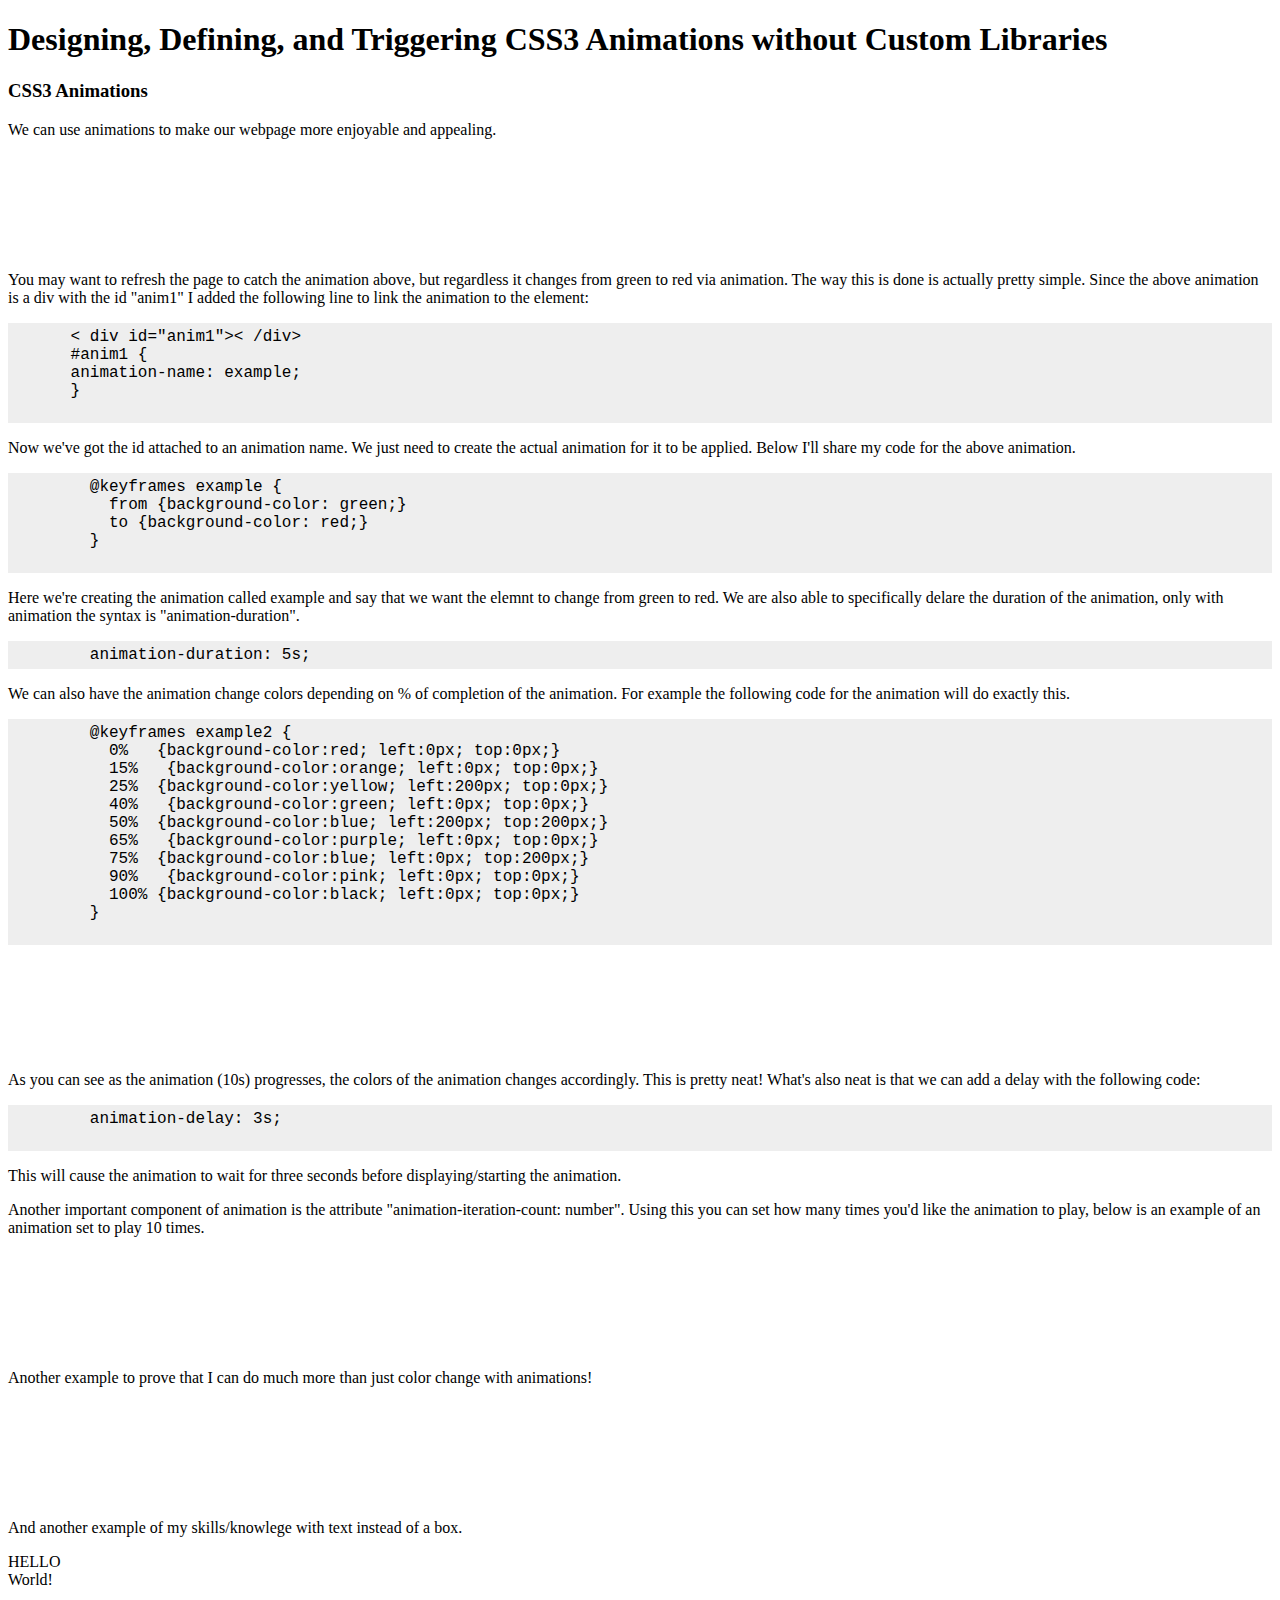
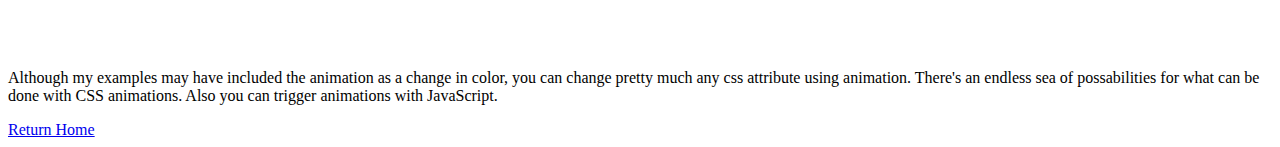
<file: topicThirteen.html>
<!DOCTYPE html>
<html lang="en">

<head>
    <meta charset="UTF-8">
    <meta name="viewport" content="width=device-width, initial-scale=1.0">
    <meta http-equiv="X-UA-Compatible" content="ie=edge">
    <link rel="stylesheet" type="text/css" href="topicThirteen.css">
    <script type="text/javascript" src='topicThirteen.js'></script>
    <title>Designing, Defining, and Triggering CSS3 Animations without Custom Libraries</title>
</head>

<body>
    <h1>Designing, Defining, and Triggering CSS3 Animations without Custom Libraries</h1>

    <h3>CSS3 Animations</h3>
    <p>We can use animations to make our webpage more enjoyable and appealing.
    </p>
    <div id="anim1"></div>
    <p>You may want to refresh the page to catch the animation above, but regardless it changes from green to red via animation. The way this is done is actually pretty simple. Since the above animation is a div with the id "anim1" I added the following
        line to link the animation to the element: </p>
    <pre>
      < div id="anim1">< /div>
      #anim1 {
      animation-name: example;
      }
    </pre>
    <p>Now we've got the id attached to an animation name. We just need to create the actual animation for it to be applied. Below I'll share my code for the above animation.</p>
    <pre>
        @keyframes example {
          from {background-color: green;}
          to {background-color: red;}
        }
    </pre>
    <p>
        Here we're creating the animation called example and say that we want the elemnt to change from green to red. We are also able to specifically delare the duration of the animation, only with animation the syntax is "animation-duration".
    </p>
    <pre>
        animation-duration: 5s;</pre>

    <p>We can also have the animation change colors depending on % of completion of the animation. For example the following code for the animation will do exactly this.</p>
    <pre>
        @keyframes example2 {
          0%   {background-color:red; left:0px; top:0px;}
          15%   {background-color:orange; left:0px; top:0px;}
          25%  {background-color:yellow; left:200px; top:0px;}
          40%   {background-color:green; left:0px; top:0px;}
          50%  {background-color:blue; left:200px; top:200px;}
          65%   {background-color:purple; left:0px; top:0px;}
          75%  {background-color:blue; left:0px; top:200px;}
          90%   {background-color:pink; left:0px; top:0px;}
          100% {background-color:black; left:0px; top:0px;}
        }
    </pre>
    <div id="anim2"></div>
    <p>As you can see as the animation (10s) progresses, the colors of the animation changes accordingly. This is pretty neat! What's also neat is that we can add a delay with the following code: </p>
    <pre>
        animation-delay: 3s;
    </pre>

    <p>This will cause the animation to wait for three seconds before displaying/starting the animation.</p>

    <p>Another important component of animation is the attribute "animation-iteration-count: number". Using this you can set how many times you'd like the animation to play, below is an example of an animation set to play 10 times.</p>

    <div id="anim3"></div>
    <p>Another example to prove that I can do much more than just color change with animations!</p>
    <div id="anim4"></div>
    <p>And another example of my skills/knowlege with text instead of a box.</p>
    <div id="anim5">HELLO World!</div>


    <p>Although my examples may have included the animation as a change in color, you can change pretty much any css attribute using animation. There's an endless sea of possabilities for what can be done with CSS animations. Also you can trigger animations
        with JavaScript.</p>













    <a href="index.html">Return Home</a>
</body>

</html>
</file>
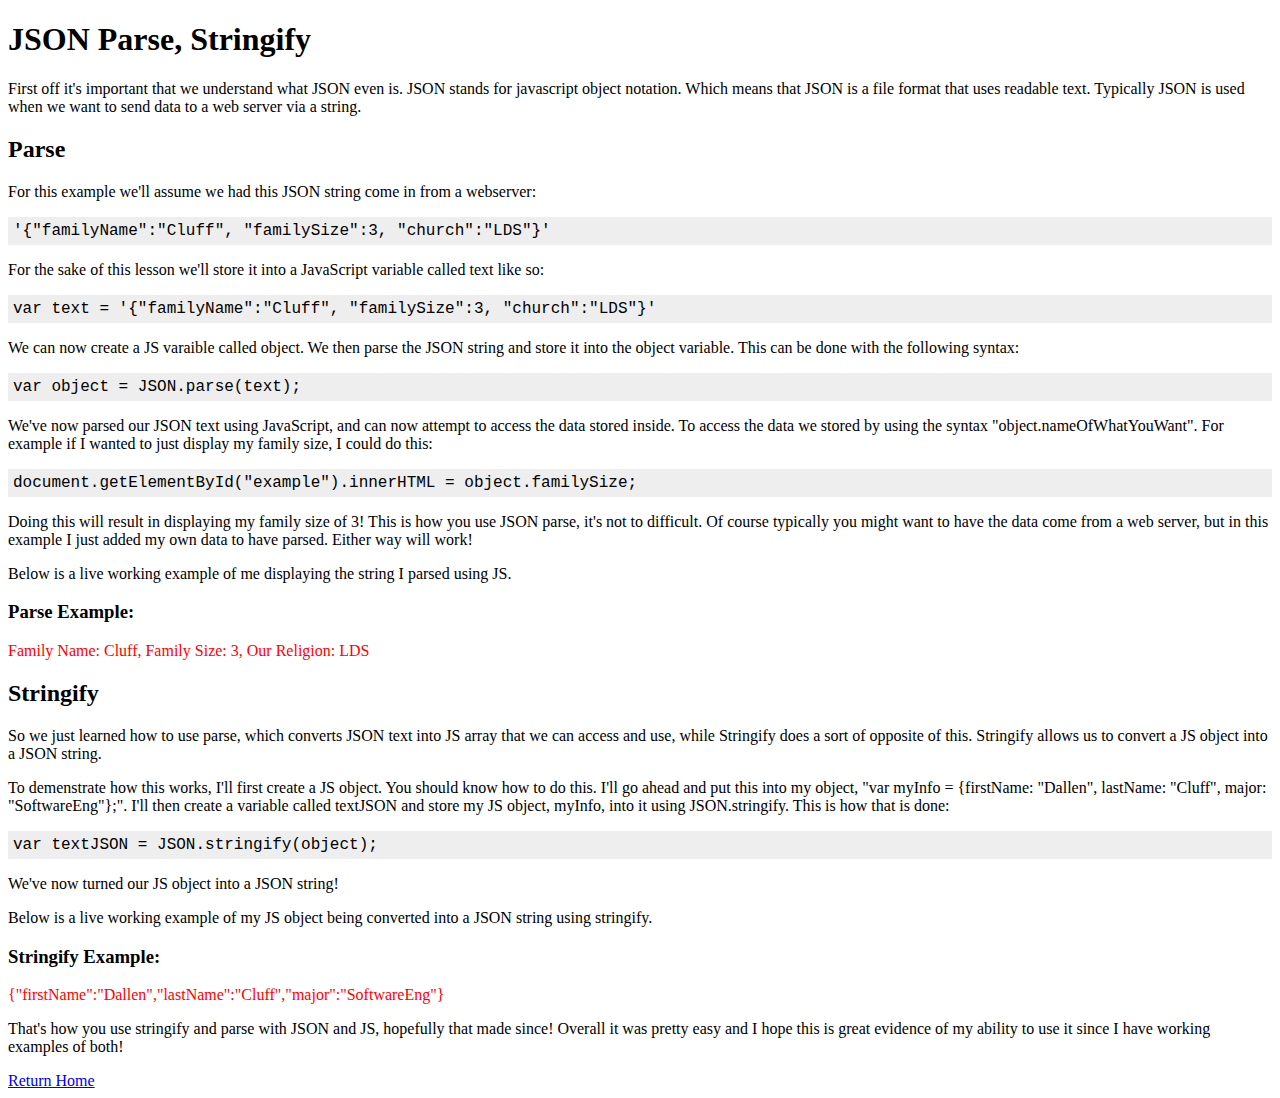
<file: topicThree.html>
<!DOCTYPE html>
<html lang="en">

<head>
    <meta charset="UTF-8">
    <meta name="viewport" content="width=device-width, initial-scale=1.0">
    <meta http-equiv="X-UA-Compatible" content="ie=edge">
    <link rel="stylesheet" type="text/css" href="topicThree.css">
    <script type="text/javascript" src='topicThree.js'></script>

    <title>JSON Parse, Stringify</title>
</head>

<body>
    <h1>JSON Parse, Stringify</h1>
    <p>First off it's important that we understand what JSON even is. JSON stands for javascript object notation. Which means that JSON is a file format that uses readable text. Typically JSON is used when we want to send data to a web server via a string.</p>
    <h2>Parse</h2>

    <p>For this example we'll assume we had this JSON string come in from a webserver:</p>
    <pre>'{"familyName":"Cluff", "familySize":3, "church":"LDS"}'</pre>
    <p>For the sake of this lesson we'll store it into a JavaScript variable called text like so: </p>
    <pre>var text = '{"familyName":"Cluff", "familySize":3, "church":"LDS"}'</pre>

    <p>We can now create a JS varaible called object. We then parse the JSON string and store it into the object variable. This can be done with the following syntax:</p>
    <pre>var object = JSON.parse(text);</pre>

    <p>We've now parsed our JSON text using JavaScript, and can now attempt to access the data stored inside. To access the data we stored by using the syntax "object.nameOfWhatYouWant". For example if I wanted to just display my family size, I could do
        this:
    </p>
    <pre>document.getElementById("example").innerHTML = object.familySize;</pre>
    <p>Doing this will result in displaying my family size of 3! This is how you use JSON parse, it's not to difficult. Of course typically you might want to have the data come from a web server, but in this example I just added my own data to have parsed.
        Either way will work!</p>

    <p>Below is a live working example of me displaying the string I parsed using JS.</p>
    <h3>Parse Example:</h3>
    <p id="example" style="color: red;"></p>

    <script>
        //JSON style text
        var text = '{"familyName":"Cluff", "familySize":3, "church":"LDS"}'

        //Parse
        var object = JSON.parse(text);

        //Store text into our example paragraph on the webpage
        document.getElementById("example").innerHTML = "Family Name: " + object.familyName + ", Family Size: " + object.familySize + ", Our Religion: " + object.church;

        var myInfo = {
            firstName: "Dallen",
            lastName: "Cluff",
            major: "SoftwareEng"
        };

        var textJSON = JSON.stringify(myInfo);

        document.getElementById("example2").innerHTML = textJSON;

        var obj = {
            name: "John",
            age: 30,
            city: "New York"
        };
        var myJSON = JSON.stringify(obj);
        document.getElementById("demo").innerHTML = myJSON;
    </script>

    <h2>Stringify</h2>
    <p>So we just learned how to use parse, which converts JSON text into JS array that we can access and use, while Stringify does a sort of opposite of this. Stringify allows us to convert a JS object into a JSON string.</p>

    <p>To demenstrate how this works, I'll first create a JS object. You should know how to do this. I'll go ahead and put this into my object, "var myInfo = {firstName: "Dallen", lastName: "Cluff", major: "SoftwareEng"};". I'll then create a variable called
        textJSON and store my JS object, myInfo, into it using JSON.stringify. This is how that is done:</p>
    <pre>var textJSON = JSON.stringify(object);</pre>
    <p>We've now turned our JS object into a JSON string!</p>
    <p>Below is a live working example of my JS object being converted into a JSON string using stringify.</p>

    <h3>Stringify Example:</h3>


    <p id="example2" style="color: red;"></p>

    <script>
        var myInfo = {
            firstName: "Dallen",
            lastName: "Cluff",
            major: "SoftwareEng"
        };

        var textJSON = JSON.stringify(myInfo);

        document.getElementById("example2").innerHTML = textJSON;
    </script>

    <p>That's how you use stringify and parse with JSON and JS, hopefully that made since! Overall it was pretty easy and I hope this is great evidence of my ability to use it since I have working examples of both!</p>
    <a href="index.html">Return Home</a>
</body>

</html>
</file>
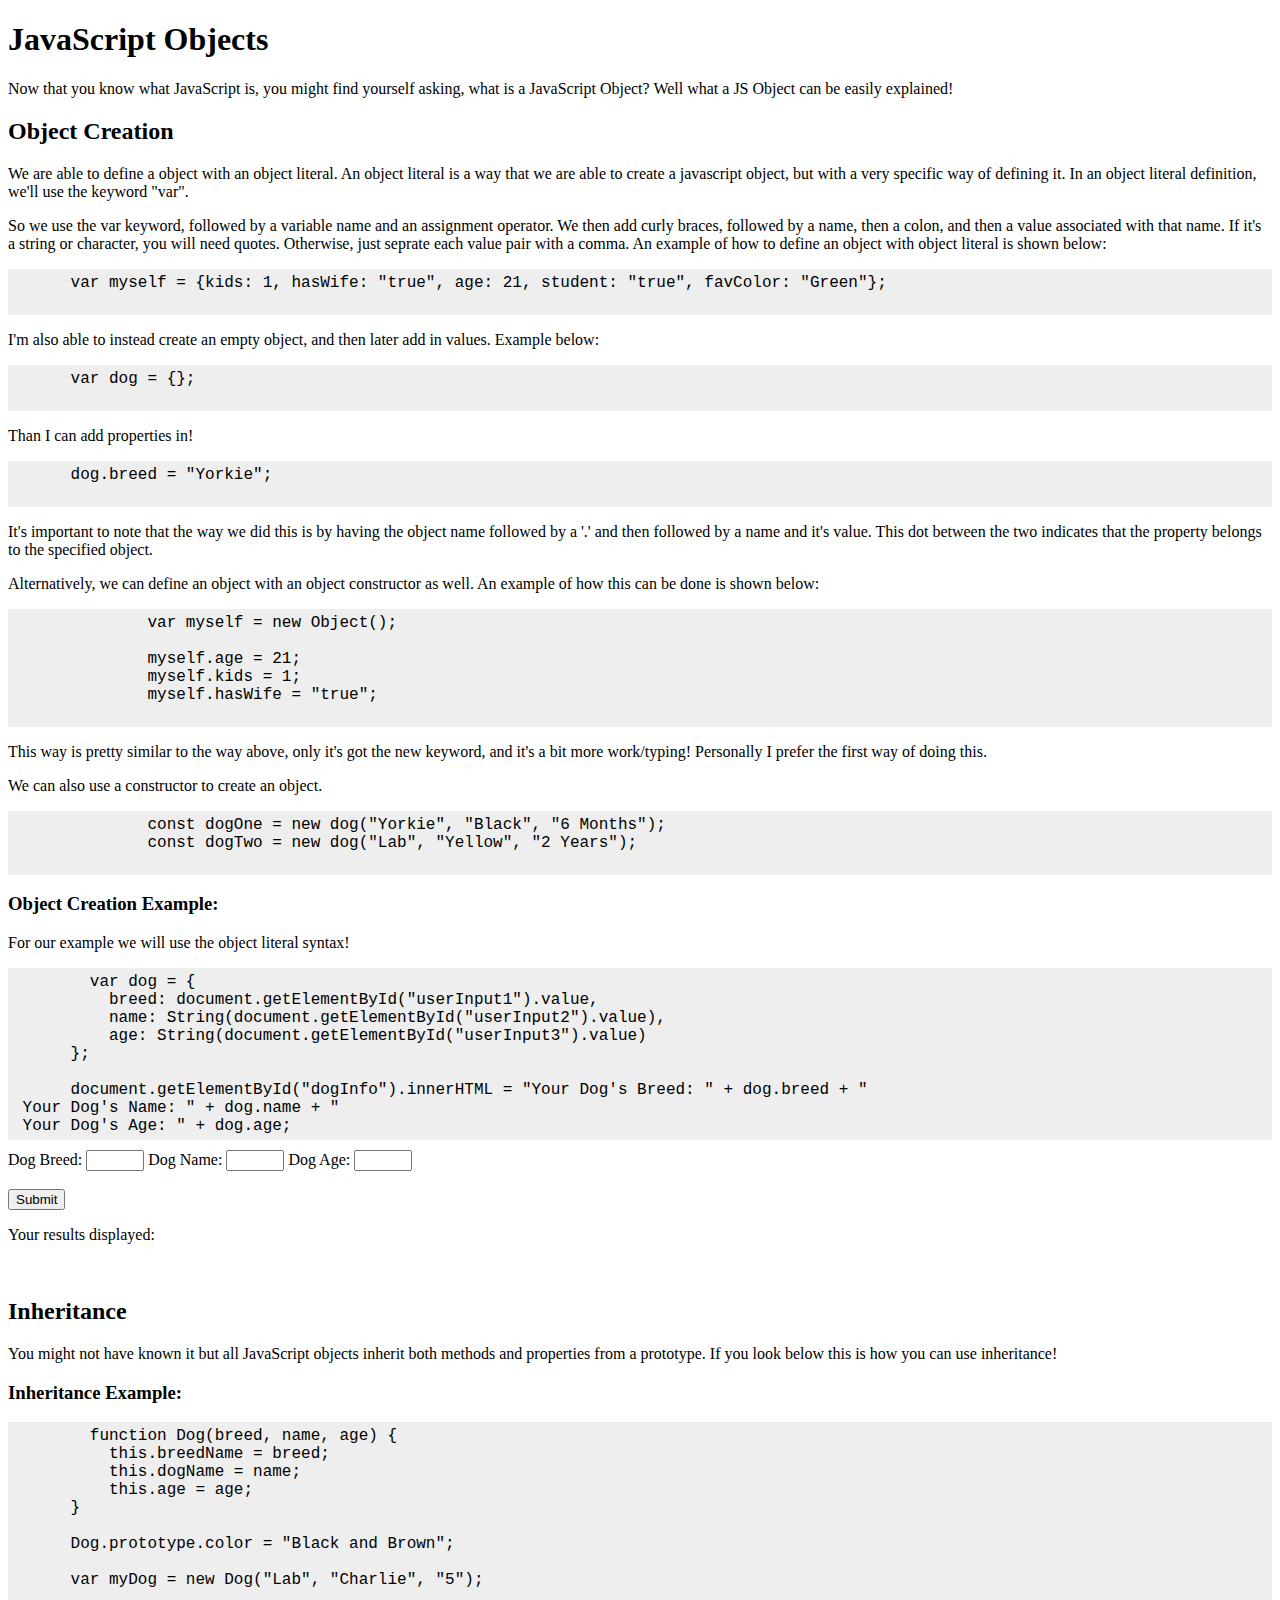
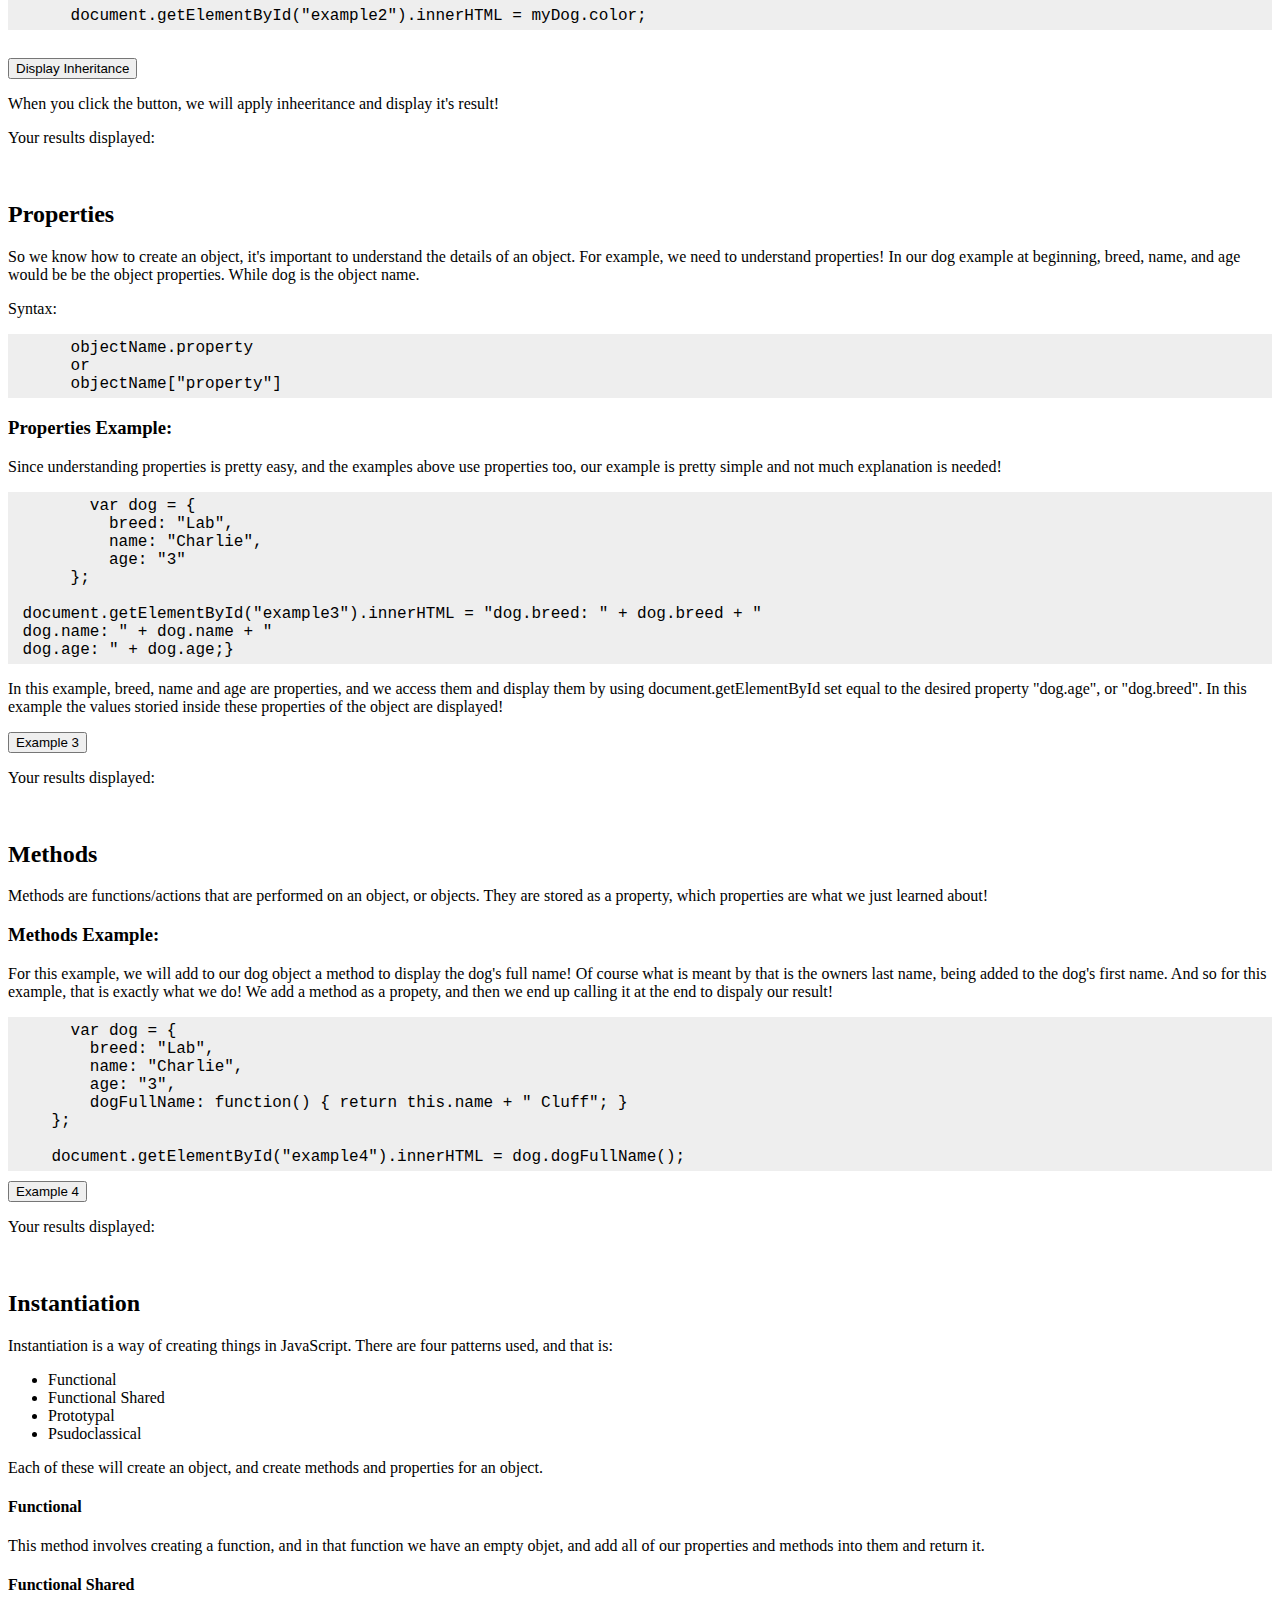
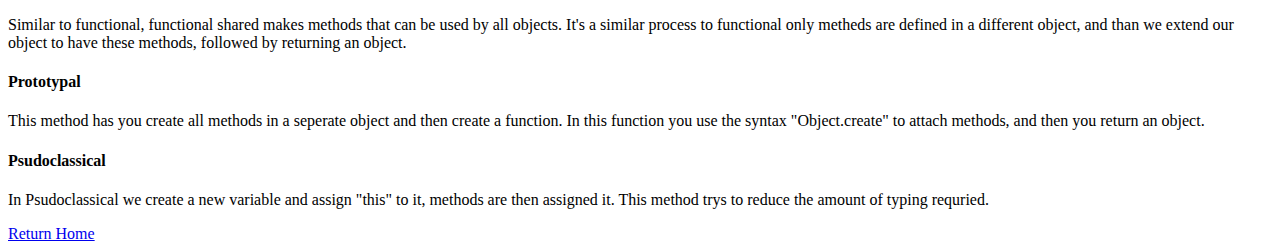
<file: topicTwo.html>
<!DOCTYPE html>
<html lang="en">

<head>
    <meta charset="UTF-8">
    <meta name="viewport" content="width=device-width, initial-scale=1.0">
    <meta http-equiv="X-UA-Compatible" content="ie=edge">
    <link rel="stylesheet" type="text/css" href="topicTwo.css">
    <script type="text/javascript" src='topicTwo.js'></script>
    <title>JavaScript Objects</title>
</head>

<body>
    <h1>JavaScript Objects</h1>
    <p>Now that you know what JavaScript is, you might find yourself asking, what is a JavaScript Object? Well what a JS Object can be easily explained!</p>


    <h2>Object Creation
    </h2>
    <p>We are able to define a object with an object literal. An object literal is a way that we are able to create a javascript object, but with a very specific way of defining it. In an object literal definition, we'll use the keyword "var".</p>

    <p>So we use the var keyword, followed by a variable name and an assignment operator. We then add curly braces, followed by a name, then a colon, and then a value associated with that name. If it's a string or character, you will need quotes. Otherwise,
        just seprate each value pair with a comma. An example of how to define an object with object literal is shown below:</p>
    <pre>
      var myself = {kids: 1, hasWife: "true", age: 21, student: "true", favColor: "Green"};
    </pre>

    <p>I'm also able to instead create an empty object, and then later add in values. Example below:</p>
    <pre>
      var dog = {};
    </pre>
    <p>Than I can add properties in!</p>
    <pre>
      dog.breed = "Yorkie";
    </pre>
    <p>It's important to note that the way we did this is by having the object name followed by a '.' and then followed by a name and it's value. This dot between the two indicates that the property belongs to the specified object.</p>

    <p>Alternatively, we can define an object with an object constructor as well. An example of how this can be done is shown below:</p>

    <pre>
              var myself = new Object();

              myself.age = 21;
              myself.kids = 1;
              myself.hasWife = "true";
            </pre>

    <p>This way is pretty similar to the way above, only it's got the new keyword, and it's a bit more work/typing! Personally I prefer the first way of doing this.</p>

    <p>We can also use a constructor to create an object.</p>
    <pre>
              const dogOne = new dog("Yorkie", "Black", "6 Months"); 
              const dogTwo = new dog("Lab", "Yellow", "2 Years");
            </pre>

    <h3>Object Creation Example: </h3>
    <p>For our example we will use the object literal syntax!</p>

    <pre>
        var dog = {
          breed: document.getElementById("userInput1").value,
          name: String(document.getElementById("userInput2").value),
          age: String(document.getElementById("userInput3").value)
      };
  
      document.getElementById("dogInfo").innerHTML = "Your Dog's Breed: " + dog.breed + "<br> Your Dog's Name: " + dog.name + "<br> Your Dog's Age: " + dog.age;</pre>

    <form>
        <label>Dog Breed: </label>
        <input name="userInput1" type="text" id="userInput1" width="12px" style="width: 50px;"></input>

        <label>Dog Name: </label>
        <input name="userInput2" type="text" id="userInput2" width="12px" style="width: 50px;"></input>

        <label>Dog Age:</label>
        <input name="userInput3" type="text" id="userInput3" width="12px" style="width: 50px;"></input>
    </form>
    <br>
    <button onclick="f1()">Submit</button>
    <br>
    <p>Your results displayed: </p>
    <br>
    <div id="dogInfo"></div>




    <h2>Inheritance</h2>
    <p>You might not have known it but all JavaScript objects inherit both methods and properties from a prototype. If you look below this is how you can use inheritance!</p>


    <h3>Inheritance Example: </h3>
    <p></p>
    <pre>
        function Dog(breed, name, age) {
          this.breedName = breed;
          this.dogName = name;
          this.age = age;
      }
  
      Dog.prototype.color = "Black and Brown";
  
      var myDog = new Dog("Lab", "Charlie", "5");
  
      document.getElementById("example2").innerHTML = myDog.color;</pre><br>
    <button onclick="f2()">Display Inheritance</button>
    <br>
    <p>When you click the button, we will apply inheeritance and display it's result!</p>
    <p>Your results displayed: </p>
    <br>
    <div id="example2"></div>




    <h2>Properties</h2>
    <p>So we know how to create an object, it's important to understand the details of an object. For example, we need to understand properties! In our dog example at beginning, breed, name, and age would be be the object properties. While dog is the object
        name.
    </p>

    <p>Syntax:</p>
    <pre>
      objectName.property
      or
      objectName["property"]</pre>

    <h3>Properties Example: </h3>
    <p>Since understanding properties is pretty easy, and the examples above use properties too, our example is pretty simple and not much explanation is needed!</p>
    <pre>
        var dog = {
          breed: "Lab",
          name: "Charlie",
          age: "3"
      };
  
 document.getElementById("example3").innerHTML = "dog.breed: " + dog.breed + "<br> dog.name: " + dog.name + "<br> dog.age: " + dog.age;}</pre>
    <p>In this example, breed, name and age are properties, and we access them and display them by using document.getElementById set equal to the desired property "dog.age", or "dog.breed". In this example the values storied inside these properties of the
        object are displayed!</p>
    <button onclick="f3()">Example 3</button>
    <br>
    <p>Your results displayed: </p>
    <br>
    <div id="example3"></div>





    <h2>Methods</h2>
    <p>Methods are functions/actions that are performed on an object, or objects. They are stored as a property, which properties are what we just learned about!</p>

    <h3>Methods Example: </h3>
    <p>For this example, we will add to our dog object a method to display the dog's full name! Of course what is meant by that is the owners last name, being added to the dog's first name. And so for this example, that is exactly what we do! We add a method
        as a propety, and then we end up calling it at the end to dispaly our result!</p>
    <pre>
      var dog = {
        breed: "Lab",
        name: "Charlie",
        age: "3",
        dogFullName: function() { return this.name + " Cluff"; }
    };

    document.getElementById("example4").innerHTML = dog.dogFullName();</pre>
    <button onclick="f4()">Example 4</button>
    <br>
    <p>Your results displayed: </p>
    <br>
    <div id="example4"></div>






    <h2>Instantiation</h2>

    <p>Instantiation is a way of creating things in JavaScript. There are four patterns used, and that is:

        <ul>
            <li>Functional</li>
            <li>Functional Shared</li>
            <li>Prototypal</li>
            <li>Psudoclassical</li>
        </ul>

        Each of these will create an object, and create methods and properties for an object.</p>

    <h4>Functional</h4>
    <p>This method involves creating a function, and in that function we have an empty objet, and add all of our properties and methods into them and return it.</p>

    <h4>Functional Shared</h4>
    <p>Similar to functional, functional shared makes methods that can be used by all objects. It's a similar process to functional only metheds are defined in a different object, and than we extend our object to have these methods, followed by returning
        an object. </p>

    <h4>Prototypal</h4>
    <p>This method has you create all methods in a seperate object and then create a function. In this function you use the syntax "Object.create" to attach methods, and then you return an object.</p>

    <h4>Psudoclassical</h4>
    <p>In Psudoclassical we create a new variable and assign "this" to it, methods are then assigned it. This method trys to reduce the amount of typing requried. </p>


    <a href="index.html">Return Home</a>
</body>

</html>
</file>
<file: topicEight.css>
pre {
    font-family: Consolas, Menlo, Monaco, Lucida Console, Liberation Mono, DejaVu Sans Mono, Bitstream Vera Sans Mono, Courier New, monospace, serif;
    margin-bottom: 10px;
    overflow: auto;
    width: auto;
    padding: 5px;
    background-color: #eee;
    width: 650px!ie7;
    padding-bottom: 20px!ie7;
    max-height: 600px;
}

#divZero {
    width: 100px;
    height: 100px;
    background: green;
    transition: height 3s, background 3s;
}

#divZero {
    height: 500px;
    background: red;
    transition-timing-function: linear;
}

#divOne {
    width: 100px;
    height: 100px;
    background: green;
    transition: height 3s, background 3s;
    transition-timing-function: ease;
}

#divOne:hover {
    height: 500px;
    background: red;
}

#divTwo {
    width: 100px;
    height: 100px;
    background: green;
    transition: height 3s, background 3s;
    transition-timing-function: linear;
}

#divTwo:hover {
    height: 500px;
    background: red;
}

#divThree {
    width: 100px;
    height: 100px;
    background: green;
    transition: height 3s, background 3s;
    transition-timing-function: ease-in;
}

#divThree:hover {
    height: 500px;
    background: red;
}

#divFour {
    width: 100px;
    height: 100px;
    background: green;
    transition: height 3s, background 3s;
    transition-timing-function: ease-out;
}

#divFour:hover {
    height: 500px;
    background: red;
}

#divFive {
    width: 100px;
    height: 100px;
    background: green;
    transition: height 3s, background 3s;
    transition-timing-function: ease-in-out;
}

#divFive:hover {
    height: 500px;
    background: red;
}

#divSix {
    width: 100px;
    height: 100px;
    background: green;
    transition: height 3s, background 3s;
    transition-delay: 5s;
}

#divSix:hover {
    height: 500px;
    background: red;
}

#divSeven {
    width: 100px;
    height: 100px;
    background: green;
    transition: background 10s, height 10s, width 10s;
}

#anim1 {
    width: 100px;
    height: 100px;
    animation-name: example;
    animation-duration: 10s;
}

@keyframes example {
    from {
        background-color: green;
    }
    to {
        background-color: red;
    }
}

#anim2 {
    width: 100px;
    height: 100px;
    animation-name: example2;
    animation-duration: 10s;
}

#anim3 {
    width: 100px;
    height: 100px;
    animation-name: example2;
    animation-duration: 10s;
    animation-iteration-count: 10;
}

@keyframes example2 {
    0% {
        background-color: red;
        left: 0px;
        top: 0px;
    }
    15% {
        background-color: orange;
        left: 0px;
        top: 0px;
    }
    25% {
        background-color: yellow;
        left: 200px;
        top: 0px;
    }
    40% {
        background-color: green;
        left: 0px;
        top: 0px;
    }
    50% {
        background-color: blue;
        left: 200px;
        top: 200px;
    }
    65% {
        background-color: purple;
        left: 0px;
        top: 0px;
    }
    75% {
        background-color: blue;
        left: 0px;
        top: 200px;
    }
    90% {
        background-color: pink;
        left: 0px;
        top: 0px;
    }
    100% {
        background-color: black;
        left: 0px;
        top: 0px;
    }
}

#jsAnimation {
    width: 25px;
    height: 200px;
    background-color: limegreen;
    position: sticky;
}

#divEight {
    width: 80px;
    height: 200px;
    margin: 25px;
    position: relative;
    border: 2px solid black;
    background-color: green;
}

#square {
    background-color: green;
    height: 100px;
    width: 100px;
}
</file>
<file: topicEleven.css>
pre {
    font-family: Consolas, Menlo, Monaco, Lucida Console, Liberation Mono, DejaVu Sans Mono, Bitstream Vera Sans Mono, Courier New, monospace, serif;
    margin-bottom: 10px;
    overflow: auto;
    width: auto;
    padding: 5px;
    background-color: #eee;
    width: 650px!ie7;
    padding-bottom: 20px!ie7;
    max-height: 600px;
}

#divZero {
    width: 100px;
    height: 100px;
    background: green;
    transition: height 3s, background 3s;
}

#divZero {
    height: 500px;
    background: red;
    transition-timing-function: linear;
}

#divOne {
    width: 100px;
    height: 100px;
    background: green;
    transition: height 3s, background 3s;
    transition-timing-function: ease;
}

#divOne:hover {
    height: 500px;
    background: red;
}

#divTwo {
    width: 100px;
    height: 100px;
    background: green;
    transition: height 3s, background 3s;
    transition-timing-function: linear;
}

#divTwo:hover {
    height: 500px;
    background: red;
}

#divThree {
    width: 100px;
    height: 100px;
    background: green;
    transition: height 3s, background 3s;
    transition-timing-function: ease-in;
}

#divThree:hover {
    height: 500px;
    background: red;
}

#divFour {
    width: 100px;
    height: 100px;
    background: green;
    transition: height 3s, background 3s;
    transition-timing-function: ease-out;
}

#divFour:hover {
    height: 500px;
    background: red;
}

#divFive {
    width: 100px;
    height: 100px;
    background: green;
    transition: height 3s, background 3s;
    transition-timing-function: ease-in-out;
}

#divFive:hover {
    height: 500px;
    background: red;
}

#divSix {
    width: 100px;
    height: 100px;
    background: green;
    transition: height 3s, background 3s;
    transition-delay: 5s;
}

#divSix:hover {
    height: 500px;
    background: red;
}

#divSeven {
    width: 100px;
    height: 100px;
    background: green;
    transition: background 10s, height 10s, width 10s;
}

#anim1 {
    width: 100px;
    height: 100px;
    animation-name: example;
    animation-duration: 10s;
}

@keyframes example {
    from {
        background-color: green;
    }
    to {
        background-color: red;
    }
}

#anim2 {
    width: 100px;
    height: 100px;
    animation-name: example2;
    animation-duration: 10s;
}

#anim3 {
    width: 100px;
    height: 100px;
    animation-name: example2;
    animation-duration: 10s;
    animation-iteration-count: 10;
}

@keyframes example2 {
    0% {
        background-color: red;
        left: 0px;
        top: 0px;
    }
    15% {
        background-color: orange;
        left: 0px;
        top: 0px;
    }
    25% {
        background-color: yellow;
        left: 200px;
        top: 0px;
    }
    40% {
        background-color: green;
        left: 0px;
        top: 0px;
    }
    50% {
        background-color: blue;
        left: 200px;
        top: 200px;
    }
    65% {
        background-color: purple;
        left: 0px;
        top: 0px;
    }
    75% {
        background-color: blue;
        left: 0px;
        top: 200px;
    }
    90% {
        background-color: pink;
        left: 0px;
        top: 0px;
    }
    100% {
        background-color: black;
        left: 0px;
        top: 0px;
    }
}
</file>
<file: topicFour.css>
pre {
    font-family: Consolas, Menlo, Monaco, Lucida Console, Liberation Mono, DejaVu Sans Mono, Bitstream Vera Sans Mono, Courier New, monospace, serif;
    margin-bottom: 10px;
    overflow: auto;
    width: auto;
    padding: 5px;
    background-color: #eee;
    width: 650px!ie7;
    padding-bottom: 20px!ie7;
    max-height: 600px;
}

#crypto {
    background-color: orange;
    color: black;
    font-size: 20px;
    margin: auto;
    text-align: center;
    width: 50%;
}
</file>
<file: topicNine.css>
pre {
    font-family: Consolas, Menlo, Monaco, Lucida Console, Liberation Mono, DejaVu Sans Mono, Bitstream Vera Sans Mono, Courier New, monospace, serif;
    margin-bottom: 10px;
    overflow: auto;
    width: auto;
    padding: 5px;
    background-color: #eee;
    width: 650px!ie7;
    padding-bottom: 20px!ie7;
    max-height: 600px;
}
</file>
<file: topicOne.css>
pre {
    font-family: Consolas, Menlo, Monaco, Lucida Console, Liberation Mono, DejaVu Sans Mono, Bitstream Vera Sans Mono, Courier New, monospace, serif;
    margin-bottom: 10px;
    overflow: auto;
    width: auto;
    padding: 5px;
    background-color: #eee;
    width: 650px!ie7;
    padding-bottom: 20px!ie7;
    max-height: 600px;
}
</file>
<file: topicSeven.css>
pre {
    font-family: Consolas, Menlo, Monaco, Lucida Console, Liberation Mono, DejaVu Sans Mono, Bitstream Vera Sans Mono, Courier New, monospace, serif;
    margin-bottom: 10px;
    overflow: auto;
    width: auto;
    padding: 5px;
    background-color: #eee;
    width: 650px!ie7;
    padding-bottom: 20px!ie7;
    max-height: 600px;
}

.animalImg {
    width: 33%;
    height 33%;
    margin: auto;
    padding-top: 2%;
    padding-bottom: 2%;
    display: block;
}

.animalHeader {
    margin: auto;
    padding: auto;
    text-align: center;
    font-family: Arial, Helvetica, sans-serif;
}

.animalDescription {
    margin: auto;
    padding: auto;
    text-align: center;
    font-family: Arial, Helvetica, sans-serif;
}

.spaceImg {
    width: 33%;
    height 33%;
    margin: auto;
    padding-top: 2%;
    padding-bottom: 2%;
    display: block;
}

.spaceHeader {
    margin: auto;
    padding: auto;
    text-align: center;
    font-family: Arial, Helvetica, sans-serif;
}

.spaceDescription {
    margin: auto;
    padding: auto;
    text-align: center;
    font-family: Arial, Helvetica, sans-serif;
}

#animals,
#space {
    border: 1px solid black;
    float: left;
    min-height: 450px;
    margin-left: 1%;
}

#animals {
    width: 48%;
    margin-right: 1%;
    background-color: white;
}

#space {
    width: 48%;
    margin-left: 1%;
    background-color: white;
}

.bottom {
    float: left;
    border: 1px solid black;
    background-color: white;
    margin: auto;
    margin-left: 1%;
    margin-top: 25px;
    width: 98%;
    text-align: center;
}

body {
    background-color: lightgrey;
    margin: auto;
    padding: auto;
    width: 100%;
}

hr {
    width: 50%;
}
</file>
<file: topicSix.css>
#myList {
    font-size: 30px;
}

pre {
    font-family: Consolas, Menlo, Monaco, Lucida Console, Liberation Mono, DejaVu Sans Mono, Bitstream Vera Sans Mono, Courier New, monospace, serif;
    margin-bottom: 10px;
    overflow: auto;
    width: auto;
    padding: 5px;
    background-color: #eee;
    width: 650px!ie7;
    padding-bottom: 20px!ie7;
    max-height: 600px;
}
</file>
<file: topicThirteen.css>
pre {
    font-family: Consolas, Menlo, Monaco, Lucida Console, Liberation Mono, DejaVu Sans Mono, Bitstream Vera Sans Mono, Courier New, monospace, serif;
    margin-bottom: 10px;
    overflow: auto;
    width: auto;
    padding: 5px;
    background-color: #eee;
    width: 650px!ie7;
    padding-bottom: 20px!ie7;
    max-height: 600px;
}

#divZero {
    width: 100px;
    height: 100px;
    background: green;
    transition: height 3s, background 3s;
}

#divZero {
    height: 500px;
    background: red;
    transition-timing-function: linear;
}

#divOne {
    width: 100px;
    height: 100px;
    background: green;
    transition: height 3s, background 3s;
    transition-timing-function: ease;
}

#divOne:hover {
    height: 500px;
    background: red;
}

#divTwo {
    width: 100px;
    height: 100px;
    background: green;
    transition: height 3s, background 3s;
    transition-timing-function: linear;
}

#divTwo:hover {
    height: 500px;
    background: red;
}

#divThree {
    width: 100px;
    height: 100px;
    background: green;
    transition: height 3s, background 3s;
    transition-timing-function: ease-in;
}

#divThree:hover {
    height: 500px;
    background: red;
}

#divFour {
    width: 100px;
    height: 100px;
    background: green;
    transition: height 3s, background 3s;
    transition-timing-function: ease-out;
}

#divFour:hover {
    height: 500px;
    background: red;
}

#divFive {
    width: 100px;
    height: 100px;
    background: green;
    transition: height 3s, background 3s;
    transition-timing-function: ease-in-out;
}

#divFive:hover {
    height: 500px;
    background: red;
}

#divSix {
    width: 100px;
    height: 100px;
    background: green;
    transition: height 3s, background 3s;
    transition-delay: 5s;
}

#divSix:hover {
    height: 500px;
    background: red;
}

#divSeven {
    width: 100px;
    height: 100px;
    background: green;
    transition: background 10s, height 10s, width 10s;
}

#anim1 {
    width: 100px;
    height: 100px;
    animation-name: example;
    animation-duration: 10s;
}

@keyframes example {
    from {
        background-color: green;
    }
    to {
        background-color: red;
    }
}

#anim2 {
    width: 100px;
    height: 100px;
    animation-name: example2;
    animation-duration: 10s;
}

#anim3 {
    width: 100px;
    height: 100px;
    animation-name: example2;
    animation-duration: 10s;
    animation-iteration-count: 10;
}

@keyframes example2 {
    0% {
        background-color: red;
        left: 0px;
        top: 0px;
    }
    15% {
        background-color: orange;
        left: 0px;
        top: 0px;
    }
    25% {
        background-color: yellow;
        left: 200px;
        top: 0px;
    }
    40% {
        background-color: green;
        left: 0px;
        top: 0px;
    }
    50% {
        background-color: blue;
        left: 200px;
        top: 200px;
    }
    65% {
        background-color: purple;
        left: 0px;
        top: 0px;
    }
    75% {
        background-color: blue;
        left: 0px;
        top: 200px;
    }
    90% {
        background-color: pink;
        left: 0px;
        top: 0px;
    }
    100% {
        background-color: black;
        left: 0px;
        top: 0px;
    }
}

#anim4 {
    width: 100px;
    height: 100px;
    animation-name: example3;
    animation-duration: 10s;
    animation-iteration-count: 10;
}

@keyframes example3 {
    0% {
        background-color: green;
    }
    25% {
        background-color: yellow;
        height: 250px;
        width: 250px;
    }
    50% {
        background-color: orange;
        height: 350px;
        width: 350px;
    }
    75% {
        background-color: red;
        height: 450px;
        width: 450px;
    }
    100% {
        background-color: black;
        height: 550px;
        width: 550px;
        left: 0px;
        top: 0px;
    }
}

#anim4 {
    width: 100px;
    height: 100px;
    animation-name: example3;
    animation-duration: 10s;
    animation-iteration-count: 10;
}

@keyframes example3 {
    0% {
        background-color: green;
    }
    25% {
        background-color: yellow;
        height: 250px;
        width: 250px;
    }
    50% {
        background-color: orange;
        height: 350px;
        width: 350px;
    }
    75% {
        background-color: red;
        height: 450px;
        width: 450px;
    }
    100% {
        background-color: black;
        height: 550px;
        width: 550px;
        left: 0px;
        top: 0px;
    }
}

#anim5 {
    width: 100px;
    height: 100px;
    animation-name: example5;
    animation-duration: 10s;
    animation-delay: 10s;
    animation-iteration-count: 10;
}

@keyframes example5 {
    0% {
        color: green;
        font-size: 15px;
    }
    25% {
        color: yellow;
        font-size: 30px;
    }
    50% {
        color: orange;
        font-size: 50px;
    }
    75% {
        color: red;
        font-size: 70px;
    }
    100% {
        color: black;
        font-size: 100px;
    }
}
</file>
<file: topicThree.css>
pre {
    font-family: Consolas, Menlo, Monaco, Lucida Console, Liberation Mono, DejaVu Sans Mono, Bitstream Vera Sans Mono, Courier New, monospace, serif;
    margin-bottom: 10px;
    overflow: auto;
    width: auto;
    padding: 5px;
    background-color: #eee;
    width: 650px!ie7;
    padding-bottom: 20px!ie7;
    max-height: 600px;
}
</file>
<file: topicTwo.css>
pre {
    font-family: Consolas, Menlo, Monaco, Lucida Console, Liberation Mono, DejaVu Sans Mono, Bitstream Vera Sans Mono, Courier New, monospace, serif;
    margin-bottom: 10px;
    overflow: auto;
    width: auto;
    padding: 5px;
    background-color: #eee;
    width: 650px!ie7;
    padding-bottom: 20px!ie7;
    max-height: 600px;
}
</file>
